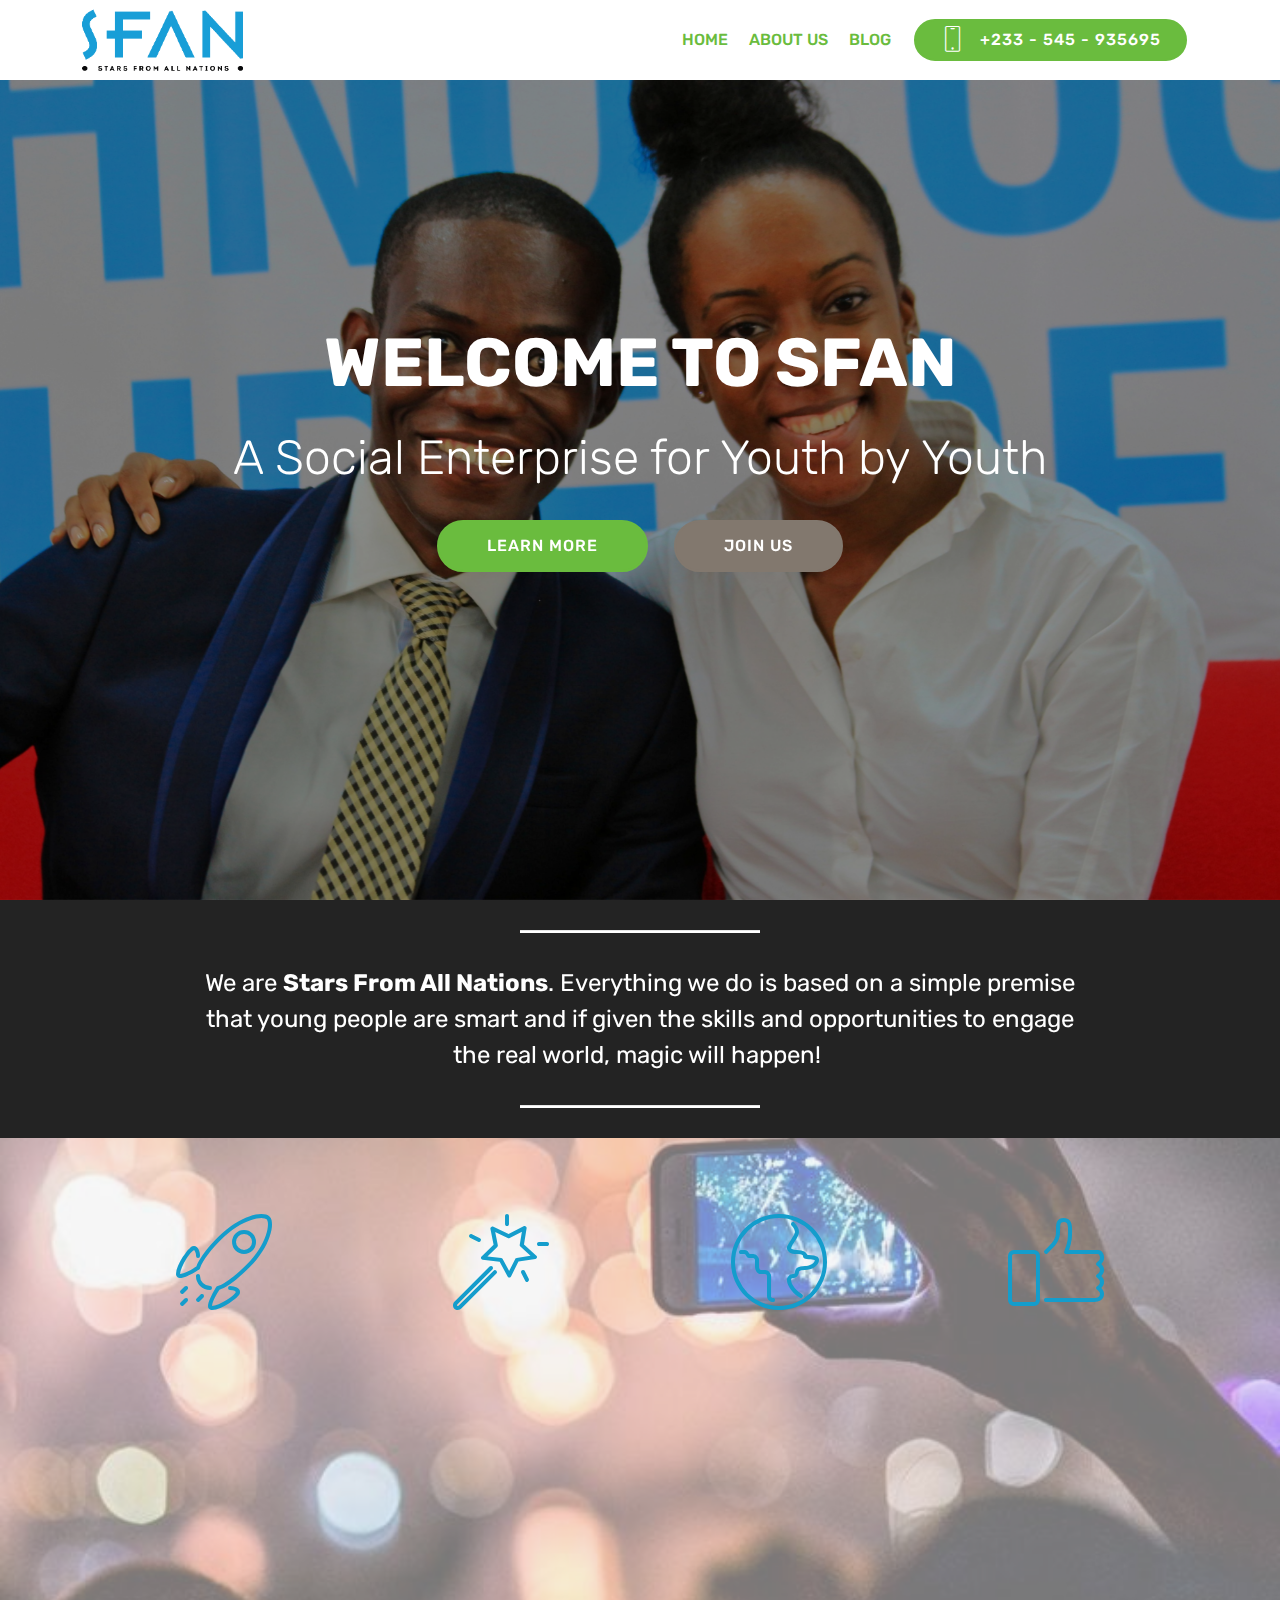
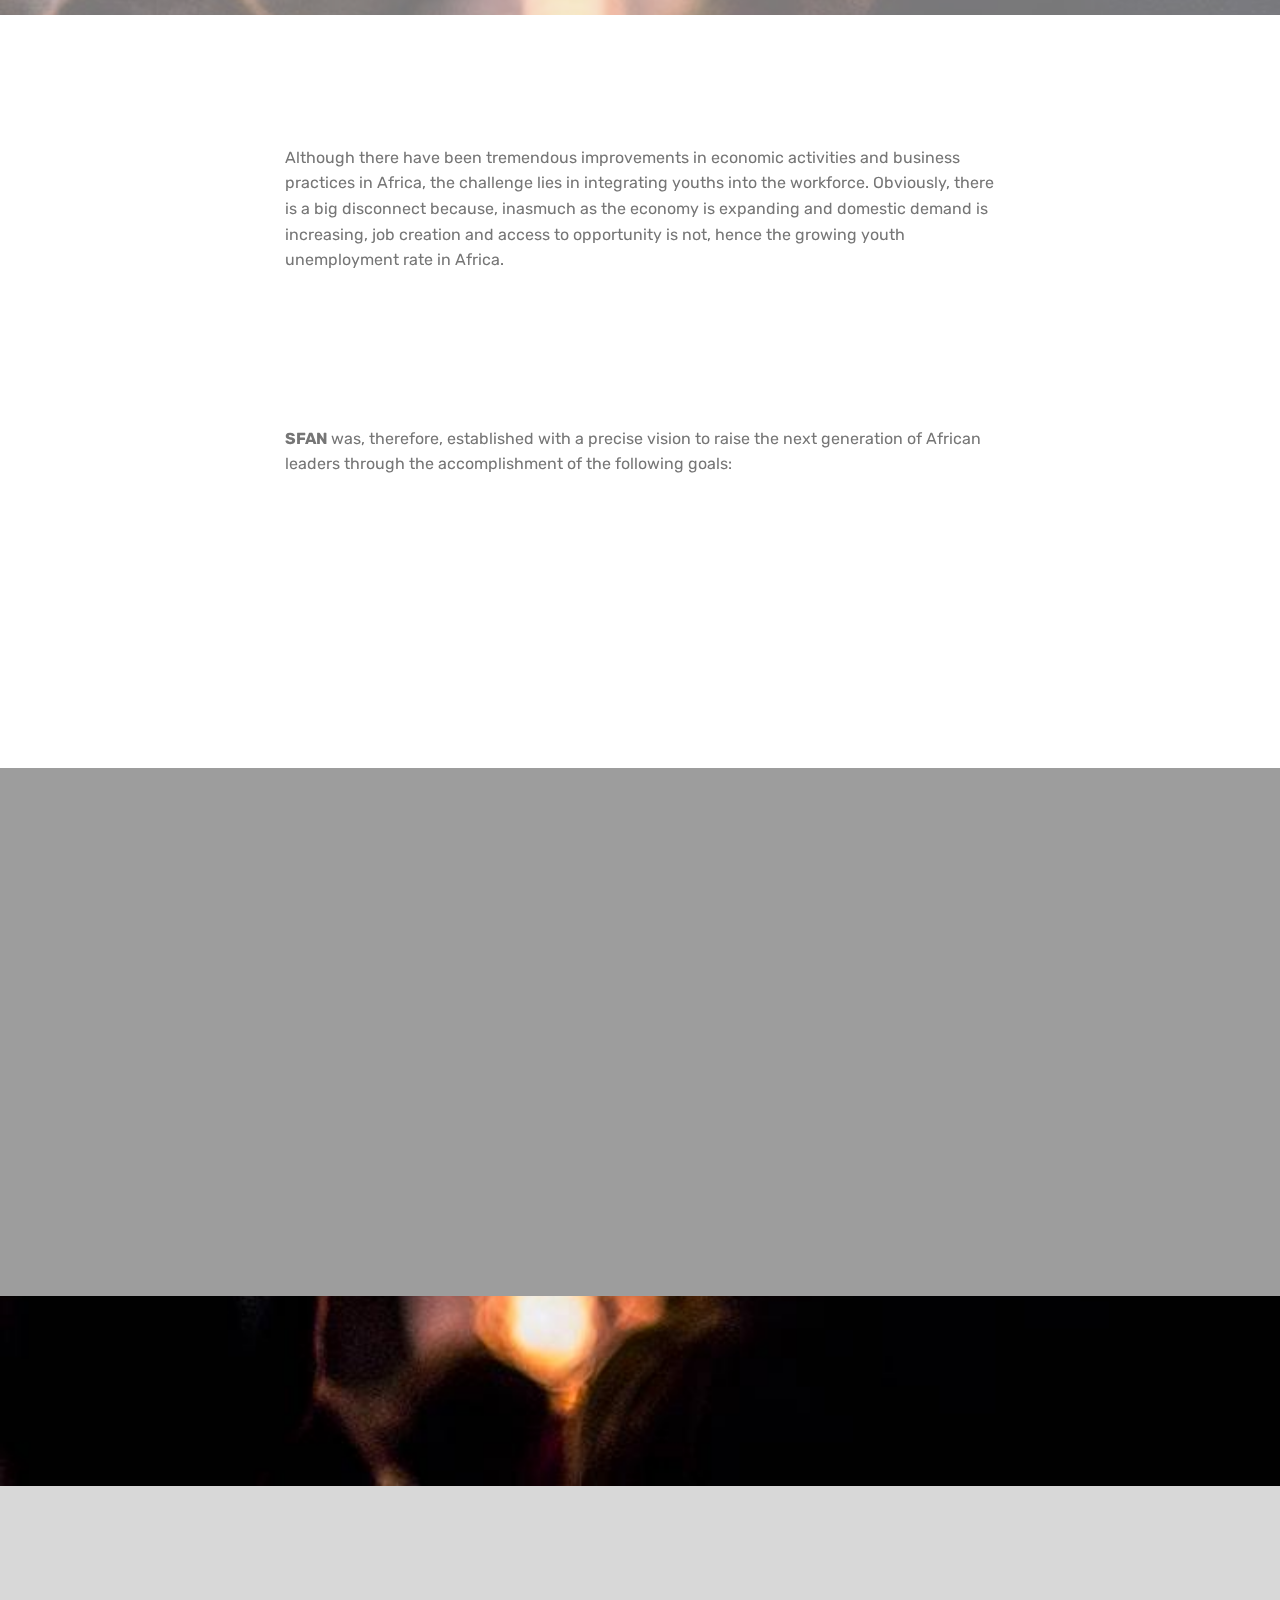
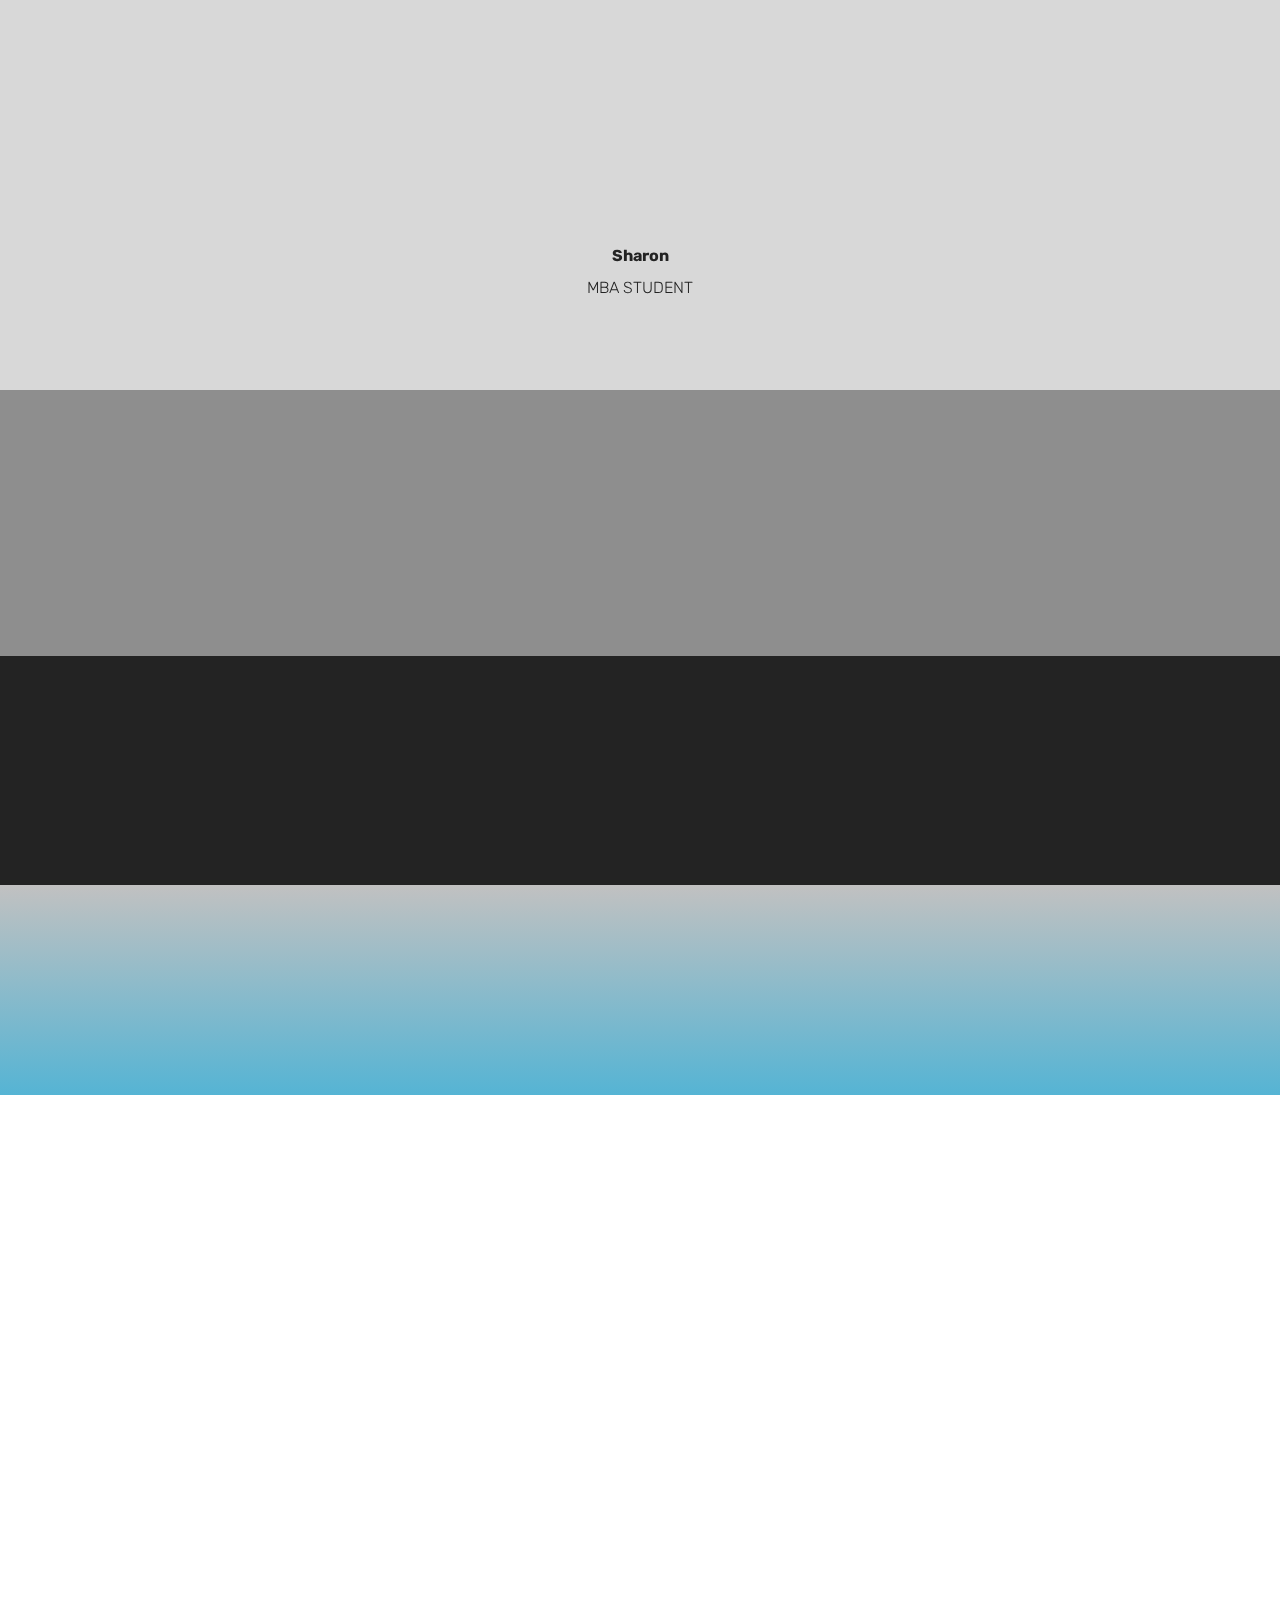
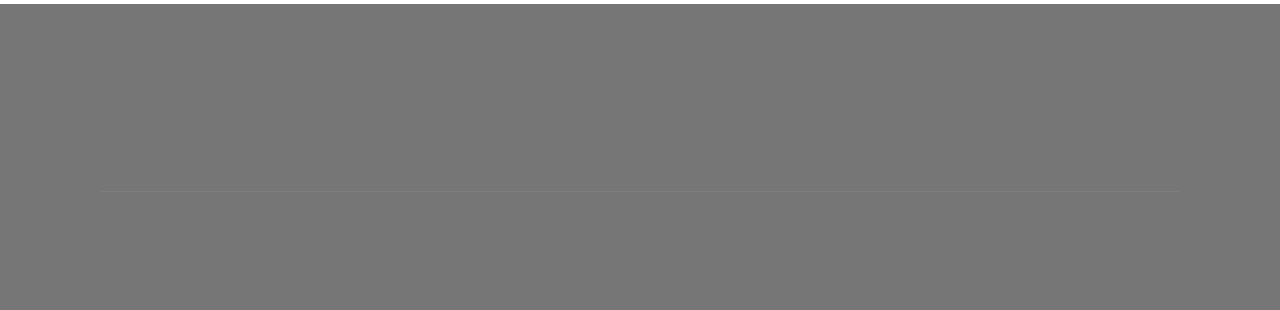
<file: index.html>
<!DOCTYPE html>
<html>
<head>
  <!-- Site made with Mobirise Website Builder v4.2.2, https://mobirise.com -->
  <meta charset="UTF-8">
  <meta http-equiv="X-UA-Compatible" content="IE=edge">
  <meta name="generator" content="Mobirise v4.2.2, mobirise.com">
  <meta name="viewport" content="width=device-width, initial-scale=1">
  <link rel="shortcut icon" href="assets/images/logo-242x94.png" type="image/x-icon">
  <meta name="description" content="Stars From All Nations (SFAN) is a high impact social enterprise that bridges the gap between education and work.">
  <title>sfanonline.org - bridging the gap between education and work.</title>
  <link rel="stylesheet" href="assets/web/assets/mobirise-icons/mobirise-icons.css">
  <link rel="stylesheet" href="assets/tether/tether.min.css">
  <link rel="stylesheet" href="assets/bootstrap/css/bootstrap.min.css">
  <link rel="stylesheet" href="assets/bootstrap/css/bootstrap-grid.min.css">
  <link rel="stylesheet" href="assets/bootstrap/css/bootstrap-reboot.min.css">
  <link rel="stylesheet" href="assets/animate.css/animate.min.css">
  <link rel="stylesheet" href="assets/socicon/css/styles.css">
  <link rel="stylesheet" href="assets/dropdown/css/style.css">
  <link rel="stylesheet" href="assets/theme/css/style.css">
  <link rel="stylesheet" href="assets/mobirise/css/mbr-additional.css" type="text/css">
  
  
  
</head>
<body>
<section class="menu cid-qtquMpYgoO" once="menu" id="menu1-g" data-rv-view="486">

    

    <nav class="navbar navbar-expand beta-menu navbar-dropdown align-items-center navbar-fixed-top navbar-toggleable-sm">
        <button class="navbar-toggler navbar-toggler-right" type="button" data-toggle="collapse" data-target="#navbarSupportedContent" aria-controls="navbarSupportedContent" aria-expanded="false" aria-label="Toggle navigation">
            <div class="hamburger">
                <span></span>
                <span></span>
                <span></span>
                <span></span>
            </div>
        </button>
        <div class="menu-logo">
            <div class="navbar-brand">
                <span class="navbar-logo">
                    <a href="index.html#header1-m">
                         <img src="assets/images/logo-242x94.png" alt="Mobirise" title="" media-simple="true" style="height: 4rem;">
                    </a>
                </span>
                
            </div>
        </div>
        <div class="collapse navbar-collapse" id="navbarSupportedContent">
            <ul class="navbar-nav nav-dropdown" data-app-modern-menu="true"><li class="nav-item">
                    <a class="nav-link link text-primary display-4" href="http://sfanonline.org">
                        
                        HOME</a>
                </li>
                <li class="nav-item">
                    <a class="nav-link link text-primary display-4" href="index.html#content10-p">
                        
                        ABOUT US</a>
                </li><li class="nav-item"><a class="nav-link link text-primary display-4" href="https://medium.com/@realsfan" target="_blank">
                        
                        BLOG<br></a></li></ul>
            <div class="navbar-buttons mbr-section-btn"><a class="btn btn-sm btn-primary display-4" href="#bottom"><span class="mbri-mobile mbr-iconfont mbr-iconfont-btn"></span>&nbsp;+233 - 545 - 935695</a></div>
        </div>
    </nav>
</section>

<section class="engine"><a href="https://mobirise.co/c">web maker</a></section><section class="header1 cid-qtyKb8kvlW mbr-fullscreen mbr-parallax-background" id="header1-m" data-rv-view="483">

    

    <div class="mbr-overlay" style="opacity: 0.4; background-color: rgb(0, 0, 0);">
    </div>

    <div class="container">
        <div class="row justify-content-md-center">
            <div class="mbr-white col-md-10">
                <h1 class="mbr-section-title align-center mbr-bold pb-3 mbr-fonts-style display-1">WELCOME TO SFAN</h1>
                <h3 class="mbr-section-subtitle align-center mbr-light pb-3 mbr-fonts-style display-2">A Social Enterprise for Youth by Youth</h3>
                
                <div class="mbr-section-btn align-center"><a class="btn btn-md btn-primary display-4" href="index.html#features1-q">
                        LEARN MORE</a> <a class="btn btn-md btn-info display-4" href="http://eepurl.com/cMFrVr" target="_blank">
                        JOIN US</a></div>
            </div>
        </div>
    </div>

</section>

<section class="mbr-section article content10 cid-qtyRnzUE0e" id="content10-p" data-rv-view="488">
    
     

    <div class="container">
        <div class="inner-container" style="width: 80%;">
            <hr class="line" style="width: 27%;">
            <div class="section-text align-center mbr-white mbr-fonts-style display-5">We are <strong>Stars From All Nations</strong>. Everything we do is based on a simple premise that young people are smart and if given the skills and opportunities to engage the real world, magic will happen!&nbsp;</div>
            <hr class="line" style="width: 27%;">
        </div>
    </div>
</section>

<section class="features1 cid-qtyScrJ2g5 mbr-parallax-background" id="features1-q" data-rv-view="490">
    
    

    <div class="mbr-overlay" style="opacity: 0.5; background-color: rgb(239, 239, 239);">
    </div>
    <div class="container">
        <div class="media-container-row">

            <div class="card p-3 col-12 col-md-6 col-lg-3">
                <div class="card-img pb-3">
                    <span class="mbr-iconfont mbri-rocket" media-simple="true"></span>
                </div>
                <div class="card-box">
                    <h4 class="card-title py-3 mbr-fonts-style display-5">
                        Training</h4>
                    <p class="mbr-text mbr-fonts-style display-7">
                        We help you make a smooth transition from education to work by equipping you with skills &amp; opportunities for work of the future.
                    </p>
                </div>
            </div>

            <div class="card p-3 col-12 col-md-6 col-lg-3">
                <div class="card-img pb-3">
                    <span class="mbr-iconfont mbri-magic-stick" media-simple="true"></span>
                </div>
                <div class="card-box">
                    <h4 class="card-title py-3 mbr-fonts-style display-5">
                        Support</h4>
                    <p class="mbr-text mbr-fonts-style display-7">
                        From mentorship to knowledge tools, we have everything you need to succeed in your entrepreneurial journey.
                    </p>
                </div>
            </div>

            <div class="card p-3 col-12 col-md-6 col-lg-3">
                <div class="card-img pb-3">
                    <span class="mbr-iconfont mbri-globe" media-simple="true"></span>
                </div>
                <div class="card-box">
                    <h4 class="card-title py-3 mbr-fonts-style display-5">
                        Community</h4>
                    <p class="mbr-text mbr-fonts-style display-7">
                        Whether you’re a student, job seeker, entrepreneur or someone in-between, we have a place for you in our community of Stars.
                    </p>
                </div>
            </div>

            <div class="card p-3 col-12 col-md-6 col-lg-3">
                <div class="card-img pb-3">
                    <span class="mbr-iconfont mbri-like" media-simple="true"></span>
                </div>
                <div class="card-box">
                    <h4 class="card-title py-3 mbr-fonts-style display-5">
                        Events</h4>
                    <p class="mbr-text mbr-fonts-style display-7">
                       SFAN events are perfect for making vital connections that move you forward. We're the city's finest event producer.</p>
                </div>
            </div>

        </div>

    </div>

</section>

<section class="mbr-section article content1 cid-qtyVOef7IE" id="content2-r" data-rv-view="493">

     

    <div class="container">
        <div class="media-container-row">
            <div class="mbr-text col-12 col-md-8 mbr-fonts-style display-7">
                <blockquote><strong>BRIDGING THE GAP BETWEEN EDUCATION AND WORK</strong></blockquote>
            </div>
        </div>
    </div>
</section>

<section class="mbr-section article content1 cid-qtyVYXhoTB" id="content1-s" data-rv-view="494">
    
     

    <div class="container">
        <div class="media-container-row">
            <div class="mbr-text col-12 col-md-8 mbr-fonts-style display-7">Although there have been tremendous improvements in economic activities and business practices in Africa, the challenge lies in integrating youths into the workforce. Obviously, there is a big disconnect because, inasmuch as the economy is expanding and domestic demand is increasing, job creation and access to opportunity is not, hence the growing youth unemployment rate in Africa.</div>
        </div>
    </div>
</section>

<section class="mbr-section article content1 cid-qtyZ6iWjIy" id="content1-t" data-rv-view="495">
    
     

    <div class="container">
        <div class="media-container-row">
            <div class="mbr-text col-12 col-md-8 mbr-fonts-style display-2"><p>Think big. Make Impact</p></div>
        </div>
    </div>
</section>

<section class="mbr-section article content1 cid-qtA3P77TxZ" id="content1-1a" data-rv-view="496">
    
     

    <div class="container">
        <div class="media-container-row">
            <div class="mbr-text col-12 col-md-8 mbr-fonts-style display-7"><strong>SFAN </strong>was, therefore, established with a precise vision to raise the next generation of African leaders through the accomplishment of the following goals:</div>
        </div>
    </div>
</section>

<section class="mbr-section article content11 cid-qtyZDE1guO" id="content11-u" data-rv-view="497">
     

    <div class="container">
        <div class="media-container-row">
            <div class="mbr-text counter-container col-12 col-md-8 mbr-fonts-style display-7">
                <ol>
                    <li><strong>CAREER TRANSITIONING - </strong>Help young people have a smooth transition from education to employment through mentorship, capacity development, and job/internship placement.</li><li><strong>ENTREPRENEURSHIP DEVELOPMENT -</strong> Offer opportunities for youths to turn their passion into a business by creating platforms for networking, incubation, and funding.&nbsp;</li><li><strong>COMMUNITY BUILDING - </strong>Build a community of change agents and doers.</li>
                </ol>
            </div>
        </div>
    </div>
</section>

<section class="header14 cid-qtz0OrKJ9a" id="header14-v" data-bg-video="https://www.youtube.com/watch?v=8wMsJ2iseAE" data-rv-view="498">

    

    <div class="mbr-overlay" style="opacity: 0.4; background-color: rgb(35, 35, 35);">
    </div>

    <div class="container">
        <div class="media-container-row">

            <div class="mbr-figure" style="width: 80%;">
                <img src="assets/images/o-africa-cell-phone-facebook-2000x1000.jpg" alt="Mobirise" title="" media-simple="true">
            </div>

            <div class="media-content">
                <h1 class="mbr-section-title pb-3 align-left mbr-white mbr-fonts-style display-1">
                    NEW PRODUCT</h1>
                <h3 class="mbr-section-subtitle align-left  mbr-light pb-3 mbr-white mbr-fonts-style display-2"><strong>
                    READYFORWORK
                </strong></h3>
                <div class="mbr-section-text  pb-3 ">
                    <p class="mbr-text align-left mbr-white mbr-fonts-style display-5">
                        By 2050, 400 million people will be searching for sustainable employment. It is estimated that 90% of all startups fail. Are you prepared? Do you have what it takes to be ahead of the competition?&nbsp;<a href="http://www.readyforwork.co" target="_blank"><em><strong>Find out</strong></em></a></p>
                </div>

                <div class="media-container-column" data-form-type="formoid">
                    <div data-form-alert="" hidden="">Thanks for subscribing!</div>
                    <form class="form-inline" action="https://mobirise.com/" method="post" data-form-title="Mobirise Form">
                        <input type="hidden" value="xb24ucbwDNdTDfpViid2nGAwUX/AxlyoCuvGRw6BEB9gn2C+zV7uXJGojrPOHnNBBlOe66hKNA+EmXG0lL5aZRr5q/6cJrpJtV+7wB950vJ3gmuBnaRpbi2v2Q17Sr2U" data-form-email="true">
                        <div class="form-group">
                            <input type="email" class="form-control input-sm input-inverse" name="email" required="" data-form-field="Email" placeholder="Email" id="email-header14-v">
                        </div>
                        <div class="buttons-wrap"><button href="" class="btn btn-primary display-4" type="submit" role="button">SUBSCRIBE</button></div>
                    </form>
                </div>
            </div>
        </div>
    </div>
</section>

<section class="carousel slide testimonials-slider cid-qtz93U7Oil mbr-parallax-background" id="testimonials-slider1-w" data-rv-view="502">
    
    

    <div class="mbr-overlay" style="opacity: 0.5; background-color: rgb(193, 193, 193);">
    </div>

    <div class="container text-center">
        <h2 class="pb-5 mbr-fonts-style display-2"><strong>
            TESTIMONIALS</strong></h2>

        <div class="carousel slide" data-ride="carousel" role="listbox">
            <div class="carousel-inner">
                
                
            <div class="carousel-item">
                    <div class="user col-md-8">
                        <div class="user_image">
                            <img src="assets/images/sharon-960x960.jpg" alt="" title="" media-simple="true">
                        </div>
                        <div class="user_text pb-3">
                            <p class="mbr-fonts-style display-7">
                                Thank you SFAN! Through SFAN, I have been able to secure an internship at GFA Consulting Ltd, which will later lead to my employment. What I love most; this company is my PERFECT fit! Aside matching the employer and I, SFAN helped me prepare for the interview as well by holding a mock interview with me and also motivating me with encouraging words to boost my confidence. I'm full of gratitude!
                            </p>
                        </div>
                        <div class="user_name mbr-bold pb-2 mbr-fonts-style display-7">
                            Sharon</div>
                        <div class="user_desk mbr-light mbr-fonts-style display-7">
                            MBA STUDENT</div>
                    </div>
                </div><div class="carousel-item">
                    <div class="user col-md-8">
                        <div class="user_image">
                            <img src="assets/images/paul-payne-300x300.jpg" alt="" title="" media-simple="true">
                        </div>
                        <div class="user_text pb-3">
                            <p class="mbr-fonts-style display-7">Great to see how far SFAN has come and how
our partnership has grown over the years.
<br>Looking forward to seeing how it further grows!</p>
                        </div>
                        <div class="user_name mbr-bold pb-2 mbr-fonts-style display-7">
                            Paul</div>
                        <div class="user_desk mbr-light mbr-fonts-style display-7">MANAGER</div>
                    </div>
                </div><div class="carousel-item">
                    <div class="user col-md-8">
                        <div class="user_image">
                            <img src="assets/images/passport-size-252x324.png" alt="" title="" media-simple="true">
                        </div>
                        <div class="user_text pb-3">
                            <p class="mbr-fonts-style display-7">
                                As a mentor thanks to my experience in digital content and social media management, I work with colleagues from across the globe -- some of which I am yet to see in real life. However, it is important not to disregard face to face meet-ups. SFAN offers that platform to come in contact with potential new recruits during seminars. Through SFAN events, I've been able to polish my mentorship skills as well as expand my pool of mentees and my network of fellow entrepreneurs.
                            </p>
                        </div>
                        <div class="user_name mbr-bold pb-2 mbr-fonts-style display-7">
                            Angela</div>
                        <div class="user_desk mbr-light mbr-fonts-style display-7">DIGITAL MARKETER</div>
                    </div>
                </div></div>

            <div class="carousel-controls">
                <a class="carousel-control-prev" role="button" data-slide="prev">
                  <span aria-hidden="true" class="mbri-arrow-prev mbr-iconfont"></span>
                  <span class="sr-only">Previous</span>
                </a>
                
                <a class="carousel-control-next" role="button" data-slide="next">
                  <span aria-hidden="true" class="mbri-arrow-next mbr-iconfont"></span>
                  <span class="sr-only">Next</span>
                </a>
            </div>
        </div>
    </div>
</section>

<section class="mbr-section content5 cid-qtzgtnNj6G mbr-parallax-background" id="content5-13" data-rv-view="512">

    

    <div class="mbr-overlay" style="opacity: 0.8; background-color: rgb(118, 118, 118);">
    </div>

    <div class="container">
        <div class="media-container-row">
            <div class="title col-12 col-md-8">
                <h2 class="align-center mbr-bold mbr-white pb-3 mbr-fonts-style display-2">
                    
                <div><br></div><div>THE ROBOTS ARE COMING</div></h2>
                <h3 class="mbr-section-subtitle align-center mbr-light mbr-white pb-3 mbr-fonts-style display-5">A Discussion of The Future of Work at The Quantum Leap Career Fair 2017.<strong> <a href="https://medium.com/@realsfan/the-robots-are-coming-388d4171015e" target="_blank">Learn more</a></strong></h3>
                
                
            </div>
        </div>
    </div>
</section>

<section class="cid-qtzaCWP9TW" id="social-buttons1-x" data-rv-view="515">
    
    

    

    <div class="container">
        <div class="media-container-row">
            <div class="col-md-8 align-center">
                <h2 class="pb-3 mbr-section-title mbr-fonts-style display-2"><font color="#ff3366"><strong>SHARE THIS PAGE!</strong></font></h2>
                <div>
                    <div class="mbr-social-likes" data-counters="false">
                        <span class="btn btn-social facebook mx-2" title="Share link on Facebook">
                            <i class="socicon socicon-facebook"></i>
                        </span>
                        <span class="btn btn-social twitter mx-2" title="Share link on Twitter">
                            <i class="socicon socicon-twitter"></i>
                        </span>
                        <span class="btn btn-social plusone mx-2" title="Share link on Google+">
                            <i class="socicon socicon-googleplus"></i>
                        </span>
                        
                        
                    </div>
                </div>
            </div>
        </div>
    </div>
</section>

<section class="cid-qtzbMR6nwc" id="social-buttons2-y" data-rv-view="518">

    

    

    <div class="container">
        <div class="media-container-row">
            <div class="col-md-8 align-center">
                <h2 class="pb-3 mbr-fonts-style display-2"><strong>NEWS/FOLLOW US!
                </strong></h2>
                <div class="social-list pl-0 mb-0">
                    <a href="https://twitter.com/mobirise" target="_blank">
                        <span class="px-2 socicon-twitter socicon mbr-iconfont mbr-iconfont-social" media-simple="true"></span>
                    </a>
                    <a href="https://www.facebook.com/pages/Mobirise/1616226671953247" target="_blank">
                        <span class="px-2 socicon-facebook socicon mbr-iconfont mbr-iconfont-social" media-simple="true"></span>
                    </a>
                    <a href="https://instagram.com/mobirise" target="_blank">
                        <span class="px-2 socicon-instagram socicon mbr-iconfont mbr-iconfont-social" media-simple="true"></span>
                    </a>
                    <a href="https://www.youtube.com/c/mobirise" target="_blank">
                        <span class="px-2 socicon-youtube socicon mbr-iconfont mbr-iconfont-social" media-simple="true"></span>
                    </a>
                    <a href="https://plus.google.com/u/0/+Mobirise" target="_blank">
                        <span class="px-2 socicon-googleplus socicon mbr-iconfont mbr-iconfont-social" media-simple="true"></span>
                    </a>
                    <a href="https://www.behance.net/Mobirise" target="_blank">
                        
                    </a>
                </div>
            </div>
        </div>
    </div>
</section>

<section class="clients cid-qtzcIiTVTT" id="clients-z" data-rv-view="521">
      

    
        <div class="container mb-5">
            <div class="media-container-row">
                <div class="col-12 align-center">
                    <h2 class="mbr-section-title pb-3 mbr-fonts-style display-2">
                        Our Partners</h2>
                    <h3 class="mbr-section-subtitle mbr-light mbr-fonts-style display-5">We work with companies who share our vision and desire to impact young people around Africa. Our partners form the bigger part of our work and we cherish them!</h3>
                </div>
            </div>
        </div>

    <div class="container">
        <div class="carousel slide" data-ride="carousel" role="listbox">
            <div class="carousel-inner" data-visible="5">
                
                
                
                
                
            <div class="carousel-item ">
                    <div class="media-container-row">
                        <div class="col-md-12">
                            <div class="wrap-img ">
                                <img src="assets/images/bc-logo-594x202.jpg" class="img-responsive clients-img" alt="" title="" media-simple="true">
                            </div>
                        </div>
                    </div>
                </div><div class="carousel-item ">
                    <div class="media-container-row">
                        <div class="col-md-12">
                            <div class="wrap-img ">
                                <img src="assets/images/logo-hub-accra-338x196.png" class="img-responsive clients-img" alt="" title="" media-simple="true">
                            </div>
                        </div>
                    </div>
                </div><div class="carousel-item ">
                    <div class="media-container-row">
                        <div class="col-md-12">
                            <div class="wrap-img ">
                                <img src="assets/images/ispace-logo-290x190.jpg" class="img-responsive clients-img" alt="" title="" media-simple="true">
                            </div>
                        </div>
                    </div>
                </div><div class="carousel-item ">
                    <div class="media-container-row">
                        <div class="col-md-12">
                            <div class="wrap-img ">
                                <img src="assets/images/sha-474x241.jpg" class="img-responsive clients-img" alt="" title="" media-simple="true">
                            </div>
                        </div>
                    </div>
                </div><div class="carousel-item ">
                    <div class="media-container-row">
                        <div class="col-md-12">
                            <div class="wrap-img ">
                                <img src="assets/images/new-yali-logo-406x103.png" class="img-responsive clients-img" alt="" title="" media-simple="true">
                            </div>
                        </div>
                    </div>
                </div></div>
            <div class="carousel-controls">
                <a data-app-prevent-settings="" class="carousel-control carousel-control-prev" role="button" data-slide="prev">
                    <span aria-hidden="true" class="mbri-left mbr-iconfont"></span>
                    <span class="sr-only">Previous</span>
                </a>
                <a data-app-prevent-settings="" class="carousel-control carousel-control-next" role="button" data-slide="next">
                    <span aria-hidden="true" class="mbri-right mbr-iconfont"></span>
                    <span class="sr-only">Next</span>
                </a>
            </div>
        </div>
    </div>
</section>

<section class="cid-qtquMsM3cg" id="footer1-f" data-rv-view="535">

    

    

    <div class="container">
        <div class="media-container-row content text-white">
            <div class="col-12 col-md-3">
                <div class="media-wrap">
                    <a href="https://sfanonline.org">
                        <img src="assets/images/sfan-chosen-color-1152x576.png" alt="Mobirise" title="" media-simple="true">
                    </a>
                </div>
            </div>
            <div class="col-12 col-md-3 mbr-fonts-style display-7">
                <h5 class="pb-3">
                    Address
                </h5>
                <p class="mbr-text">&nbsp;F 393/4, Otswe Street,<br>Accra, Ghana</p>
            </div>
            <div class="col-12 col-md-3 mbr-fonts-style display-7">
                <h5 class="pb-3">
                    Contacts
                </h5>
                <p class="mbr-text">
                    Email: info@sfanonline.org &nbsp; &nbsp; &nbsp; &nbsp; &nbsp; &nbsp; Phone: +233 (0) 545 9356 95&nbsp;<br></p>
            </div>
            <div class="col-12 col-md-3 mbr-fonts-style display-7">
                <h5 class="pb-3">
                    Links
                </h5>
                <p class="mbr-text">Employ't Contract Template:&nbsp;<br><a class="text-primary" href="https://drive.google.com/drive/folders/0B5PXwA_2bImRWXlKdmtBaDNYVkU?usp=sharing" target="_blank">Download for&nbsp;free</a>&nbsp;</p>
            </div>
        </div>
        <div class="footer-lower">
            <div class="media-container-row">
                <div class="col-sm-12">
                    <hr>
                </div>
            </div>
            <div class="media-container-row mbr-white">
                <div class="col-sm-6 copyright">
                    <p class="mbr-text mbr-fonts-style display-7">
                        © Copyright 2017 SFAN - All Rights Reserved
                    </p>
                </div>
                <div class="col-md-6">
                    <div class="social-list align-right">
                        <div class="soc-item">
                            <a href="https://twitter.com/realsfan" target="_blank">
                                <span class="mbr-iconfont mbr-iconfont-social socicon-twitter socicon" media-simple="true"></span>
                            </a>
                        </div>
                        <div class="soc-item">
                            <a href="https://www.facebook.com/realsfan" target="_blank">
                                <span class="mbr-iconfont mbr-iconfont-social socicon-facebook socicon" media-simple="true"></span>
                            </a>
                        </div>
                        <div class="soc-item">
                            <a href="https://www.youtube.com/channel/UC02WI558fd-4mmibPL8cpcg" target="_blank">
                                <span class="mbr-iconfont mbr-iconfont-social socicon-youtube socicon" media-simple="true"></span>
                            </a>
                        </div>
                        <div class="soc-item">
                            <a href="https://instagram.com/realsfan" target="_blank">
                                <span class="mbr-iconfont mbr-iconfont-social socicon-instagram socicon" media-simple="true"></span>
                            </a>
                        </div>
                        <div class="soc-item">
                            <a href="https://plus.google.com/+StarsFromAllNations" target="_blank">
                                <span class="mbr-iconfont mbr-iconfont-social socicon-googleplus socicon" media-simple="true"></span>
                            </a>
                        </div>
                        <div class="soc-item">
                            <a href="https://www.linkedin.com/company-beta/10585058/" target="_blank">
                                <span class="mbr-iconfont mbr-iconfont-social socicon-linkedin socicon" media-simple="true"></span>
                            </a>
                        </div>
                    </div>
                </div>
            </div>
        </div>
    </div>
</section>


  <script src="assets/web/assets/jquery/jquery.min.js"></script>
  <script src="assets/popper/popper.min.js"></script>
  <script src="assets/tether/tether.min.js"></script>
  <script src="assets/bootstrap/js/bootstrap.min.js"></script>
  <script src="assets/smooth-scroll/smooth-scroll.js"></script>
  <script src="assets/jarallax/jarallax.min.js"></script>
  <script src="assets/viewport-checker/jquery.viewportchecker.js"></script>
  <script src="assets/touch-swipe/jquery.touch-swipe.min.js"></script>
  <script src="assets/jquery-mb-ytplayer/jquery.mb.ytplayer.min.js"></script>
  <script src="assets/jquery-mb-vimeo_player/jquery.mb.vimeo_player.js"></script>
  <script src="assets/bootstrap-carousel-swipe/bootstrap-carousel-swipe.js"></script>
  <script src="assets/social-likes/social-likes.js"></script>
  <script src="assets/dropdown/js/script.min.js"></script>
  <script src="assets/theme/js/script.js"></script>
  <script src="assets/formoid/formoid.min.js"></script>
  
  
 <div id="scrollToTop" class="scrollToTop mbr-arrow-up"><a style="text-align: center;"><i class="mbri-down mbr-iconfont"></i></a></div>
    <input name="animation" type="hidden">
  </body>
</html>
</file>
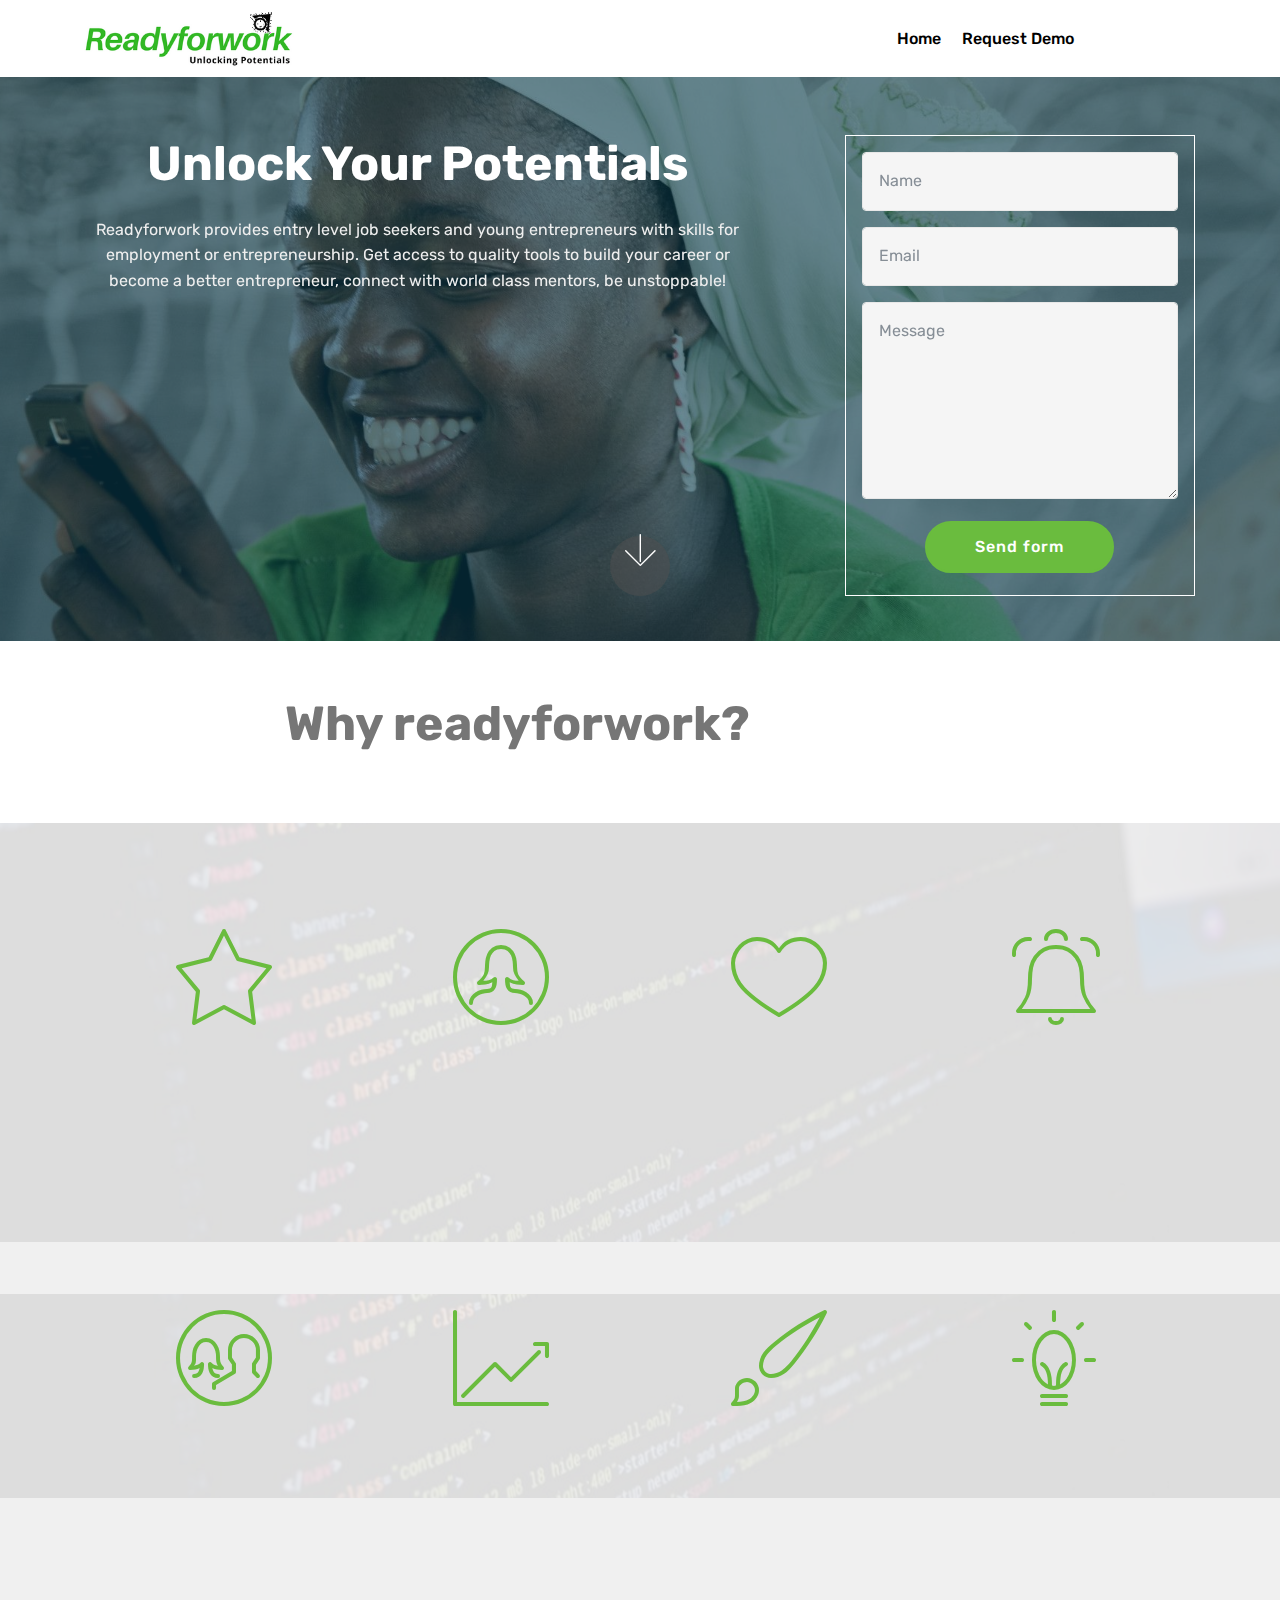
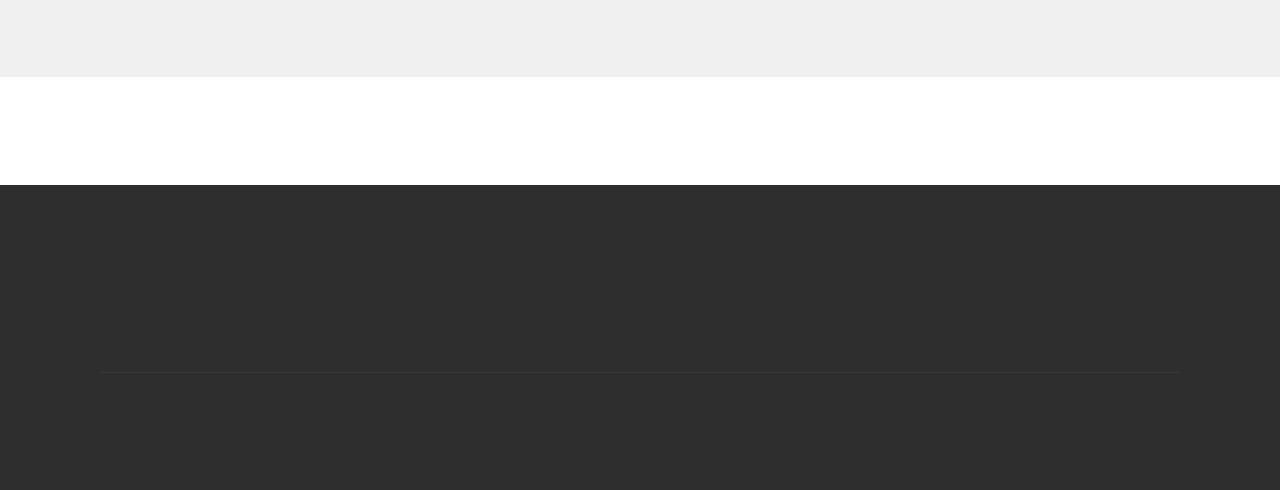
<file: page1.html>
<!DOCTYPE html>
<html>
<head>
  <!-- Site made with Mobirise Website Builder v4.2.2, https://mobirise.com -->
  <meta charset="UTF-8">
  <meta http-equiv="X-UA-Compatible" content="IE=edge">
  <meta name="generator" content="Mobirise v4.2.2, mobirise.com">
  <meta name="viewport" content="width=device-width, initial-scale=1">
  <link rel="shortcut icon" href="assets/images/logo-242x94.png" type="image/x-icon">
  <meta name="description" content="Readyforwork is a personalised elearning platform for job seekers and young entrepreneurs, and helps employers recruit the best candidates without hassle.">
  <title>Readyforwork - Unlock Your Entrepreneurial or Employability Potentials</title>
  <link rel="stylesheet" href="assets/web/assets/mobirise-icons/mobirise-icons.css">
  <link rel="stylesheet" href="assets/tether/tether.min.css">
  <link rel="stylesheet" href="assets/bootstrap/css/bootstrap.min.css">
  <link rel="stylesheet" href="assets/bootstrap/css/bootstrap-grid.min.css">
  <link rel="stylesheet" href="assets/bootstrap/css/bootstrap-reboot.min.css">
  <link rel="stylesheet" href="assets/dropdown/css/style.css">
  <link rel="stylesheet" href="assets/socicon/css/styles.css">
  <link rel="stylesheet" href="assets/animate.css/animate.min.css">
  <link rel="stylesheet" href="assets/theme/css/style.css">
  <link rel="stylesheet" href="assets/mobirise/css/mbr-additional.css" type="text/css">
  
  
  
</head>
<body>
<section class="menu cid-qtzZzeZoow" once="menu" id="menu2-18" data-rv-view="538">

    

    <nav class="navbar navbar-expand beta-menu navbar-dropdown align-items-center navbar-fixed-top navbar-toggleable-sm">
        <button class="navbar-toggler navbar-toggler-right" type="button" data-toggle="collapse" data-target="#navbarSupportedContent" aria-controls="navbarSupportedContent" aria-expanded="false" aria-label="Toggle navigation">
            <div class="hamburger">
                <span></span>
                <span></span>
                <span></span>
                <span></span>
            </div>
        </button>
        <div class="menu-logo">
            <div class="navbar-brand">
                <span class="navbar-logo">
                    <a href="https://readyforwork.co">
                        <img src="assets/images/oie-v99yds1xzllf-337x93.png" alt="Mobirise" title="" media-simple="true" style="height: 3.8rem;">
                    </a>
                </span>
                
            </div>
        </div>
        <div class="collapse navbar-collapse" id="navbarSupportedContent">
            <ul class="navbar-nav nav-dropdown nav-right" data-app-modern-menu="true"><li class="nav-item">
                    <a class="nav-link link text-black display-4" href="page1.html#header15-1e">
                        Home</a>
                </li>
                <li class="nav-item"><a class="nav-link link text-black display-4" href="page1.html#info1-1h">
                        Request Demo</a></li><li class="nav-item"><a class="nav-link link text-black display-4" href="page1.html#header15-1e">&nbsp;</a></li><li class="nav-item"><a class="nav-link link text-black display-4" href="https://web.facebook.com/readyforwork.co/" target="_blank"></a></li><li class="nav-item"><a class="nav-link link text-black display-4" href="https://mobirise.com">&nbsp;</a></li><li class="nav-item"><a class="nav-link link text-black display-4" href="https://mobirise.com">&nbsp;</a></li><li class="nav-item"><a class="nav-link link text-black display-4" href="https://mobirise.com"></a></li></ul>
            
        </div>
    </nav>
</section>

<section class="engine"><a href="https://mobirise.co/m">bootstrap table</a></section><section class="cid-qu6DyXXmFE mbr-parallax-background" id="header15-1e" data-rv-view="540">

    

    <div class="mbr-overlay" style="opacity: 0.6; background-color: rgb(7, 59, 76);"></div>

    <div class="container align-right">
<div class="row">
    <div class="mbr-white col-lg-8 col-md-7 content-container">
        <h1 class="mbr-section-title mbr-bold pb-3 mbr-fonts-style display-2">Unlock Your Potentials</h1>
        <p class="mbr-text pb-3 mbr-fonts-style display-7">
            Readyforwork provides entry level job seekers and young entrepreneurs with skills for employment or entrepreneurship. Get access to quality tools to build your career or become a better entrepreneur, connect with world class mentors, be unstoppable!</p>
    </div>
    <div class="col-lg-4 col-md-5">
    <div class="form-container">
        <div class="media-container-column" data-form-type="formoid">
            <div data-form-alert="" hidden="" class="align-center">Thanks for filling the form!</div>
            <form class="mbr-form" action="https://mobirise.com/" method="post" data-form-title="Mobirise Form"><input type="hidden" data-form-email="true" value="JybnA7aiNyb640P697Q8DPhCYYyvZ2kUIXq+Ya4MklTT3XcHmSquRt+8qh8yJSrlidzO6ihmOCZUZhqhJe9d6/Q9Z7d/H6l9Q7qRljXSwQOhmW3wML7gbs3jRMHGkCjM">
                <div data-for="name">
                    <div class="form-group">
                        <input type="text" class="form-control px-3" name="name" data-form-field="Name" placeholder="Name" required="" id="name-header15-1e">
                    </div>
                </div>
                <div data-for="email">
                    <div class="form-group">
                        <input type="email" class="form-control px-3" name="email" data-form-field="Email" placeholder="Email" required="" id="email-header15-1e">
                    </div>
                </div>
                
                <div class="form-group" data-for="message">
                    <textarea type="text" class="form-control px-3" name="message" rows="7" placeholder="Message" data-form-field="Message" id="message-header15-1e"></textarea>
                </div>
                <span class="input-group-btn"><button href="" type="submit" class="btn btn-form btn-primary display-4">Send form</button></span>
            </form>
        </div>
    </div>
    </div>
</div>
    </div>
    <div class="mbr-arrow hidden-sm-down" aria-hidden="true">
        <a href="#next">
            <i class="mbri-down mbr-iconfont"></i>
        </a>
    </div>
</section>

<section class="mbr-section article content1 cid-qu6GLcfC1N" id="content1-1g" data-rv-view="543">
    
     

    <div class="container">
        <div class="media-container-row">
            <div class="mbr-text col-12 col-md-8 mbr-fonts-style display-2"><strong>Why readyforwork?</strong></div>
        </div>
    </div>
</section>

<section class="features1 cid-qu6GndVw9F mbr-parallax-background" id="features1-1f" data-rv-view="544">
    
    

    <div class="mbr-overlay" style="opacity: 0.9; background-color: rgb(239, 239, 239);">
    </div>
    <div class="container">
        <div class="media-container-row">

            <div class="card p-3 col-12 col-md-6 col-lg-3">
                <div class="card-img pb-3">
                    <span class="mbr-iconfont mbri-star" style="color: rgb(106, 188, 62);" media-simple="true"></span>
                </div>
                <div class="card-box">
                    <h4 class="card-title py-3 mbr-fonts-style display-5">
                        Skills Assessment</h4>
                    <p class="mbr-text mbr-fonts-style display-7">
                        Test your employability or entrepreneurial skills. Start learning from your level with &nbsp;expert insight on what you really need.</p>
                </div>
            </div>

            <div class="card p-3 col-12 col-md-6 col-lg-3">
                <div class="card-img pb-3">
                    <span class="mbr-iconfont mbri-user2" style="color: rgb(106, 188, 62);" media-simple="true"></span>
                </div>
                <div class="card-box">
                    <h4 class="card-title py-3 mbr-fonts-style display-5">
                        Course Recommendations</h4>
                    <p class="mbr-text mbr-fonts-style display-7">
                        Get access to the best training materials on the web &nbsp;tailored to your need. The best education is personalized to suit your need and that's what we offer.</p>
                </div>
            </div>

            <div class="card p-3 col-12 col-md-6 col-lg-3">
                <div class="card-img pb-3">
                    <span class="mbr-iconfont mbri-hearth" style="color: rgb(106, 188, 62);" media-simple="true"></span>
                </div>
                <div class="card-box">
                    <h4 class="card-title py-3 mbr-fonts-style display-5">
                        Mentorship Connection</h4>
                    <p class="mbr-text mbr-fonts-style display-7">
                        Learn from subject matter experts who know from doing not these echo that everyone else is turning into.</p>
                </div>
            </div>

            <div class="card p-3 col-12 col-md-6 col-lg-3">
                <div class="card-img pb-3">
                    <span class="mbr-iconfont mbri-alert" style="color: rgb(106, 188, 62);" media-simple="true"></span>
                </div>
                <div class="card-box">
                    <h4 class="card-title py-3 mbr-fonts-style display-5">
                        Job Matching</h4>
                    <p class="mbr-text mbr-fonts-style display-7">
                       Findiing work that fits your qqualification is often difficult and takes time. Get notified when there's a new job or action on your application.</p>
                </div>
            </div>

        </div>

    </div>

</section>

<section class="features1 cid-qu6R4SXG4r mbr-parallax-background" id="features1-1m" data-rv-view="547">
    
    

    <div class="mbr-overlay" style="opacity: 0.9; background-color: rgb(239, 239, 239);">
    </div>
    <div class="container">
        <div class="media-container-row">

            <div class="card p-3 col-12 col-md-6 col-lg-3">
                <div class="card-img pb-3">
                    <span class="mbr-iconfont mbri-users" style="color: rgb(106, 188, 62);" media-simple="true"></span>
                </div>
                <div class="card-box">
                    <h4 class="card-title py-3 mbr-fonts-style display-5">
                        Community</h4>
                    <p class="mbr-text mbr-fonts-style display-7">Be a member of a unique tribe - join a community of other learner. Share, network, collaborate, and start meaningful conversations.</p>
                </div>
            </div>

            <div class="card p-3 col-12 col-md-6 col-lg-3">
                <div class="card-img pb-3">
                    <span class="mbr-iconfont mbri-growing-chart" style="color: rgb(106, 188, 62);" media-simple="true"></span>
                </div>
                <div class="card-box">
                    <h4 class="card-title py-3 mbr-fonts-style display-5">Track Your Progress</h4>
                    <p class="mbr-text mbr-fonts-style display-7">Track your improvement with simple real life cases. Education should be fun and funkie - improve yourslef while having fun,&nbsp;gone are the days of boredom.</p>
                </div>
            </div>

            <div class="card p-3 col-12 col-md-6 col-lg-3">
                <div class="card-img pb-3">
                    <span class="mbr-iconfont mbri-change-style" style="color: rgb(106, 188, 62);" media-simple="true"></span>
                </div>
                <div class="card-box">
                    <h4 class="card-title py-3 mbr-fonts-style display-5">Hire With Insight</h4>
                    <p class="mbr-text mbr-fonts-style display-7">
                        Finding skillful workers is tedious and time-consuming. Hire the best fits without going through the boring conventional recruitment process.
                    </p>
                </div>
            </div>

            <div class="card p-3 col-12 col-md-6 col-lg-3">
                <div class="card-img pb-3">
                    <span class="mbr-iconfont mbri-idea" style="color: rgb(106, 188, 62);" media-simple="true"></span>
                </div>
                <div class="card-box">
                    <h4 class="card-title py-3 mbr-fonts-style display-5">Insight</h4>
                    <p class="mbr-text mbr-fonts-style display-7"><strong>
                       Readyforwork</strong> gives you access to timeless data that can help you improve your workforce planning, HR practices, employee retention and so on.</p>
                </div>
            </div>

        </div>

    </div>

</section>

<section class="mbr-section info1 cid-qu6If42c4d" id="info1-1h" data-rv-view="550">

    

    
    <div class="container">
        <div class="row justify-content-center">
            <div class="media-container-column title col-12 col-lg-7 col-md-6">
                
                <h2 class="align-left mbr-bold mbr-fonts-style display-7"><span style="font-weight: normal;">For </span>partnership<span style="font-weight: normal;">, </span>sponsporhip<span style="font-weight: normal;"> or other details, please request a call back and we'd get in touch as soon as possible.</span></h2>
            </div>
            <div class="media-container-column col-12 col-lg-3 col-md-4">
                <div class="mbr-section-btn align-right py-4"><a class="btn btn-primary display-4" href="https://docs.google.com/forms/d/e/1FAIpQLSetUfgSDx9tWYU0_CZdNs5pz7_vmxB7p7R94haynmKGLJSVtQ/viewform?usp=send_form">Reuest a Call</a></div>
            </div>
        </div>
    </div>
</section>

<section class="cid-qu704SkCmL" id="footer1-1q" data-rv-view="553">

    

    

    <div class="container">
        <div class="media-container-row content text-white">
            <div class="col-12 col-md-3">
                <div class="media-wrap">
                    <a href="https://mobirise.com/">
                        <img src="assets/images/readyforwork-500x500.png" alt="Mobirise" title="" media-simple="true">
                    </a>
                </div>
            </div>
            <div class="col-12 col-md-3 mbr-fonts-style display-7">
                <h5 class="pb-3">
                    Address
                </h5>
                <p class="mbr-text">5 Dakar Avenue&nbsp;<br>Accra, Ghana</p>
            </div>
            <div class="col-12 col-md-3 mbr-fonts-style display-7">
                <h5 class="pb-3">
                    Contacts
                </h5>
                <p class="mbr-text">
                    Email: hello@readyforwork.co &nbsp; &nbsp; &nbsp; Phone: +233 (0) 545 93 5695&nbsp;<br></p>
            </div>
            <div class="col-12 col-md-3 mbr-fonts-style display-7">
                <h5 class="pb-3"></h5>
                <p class="mbr-text"></p>
            </div>
        </div>
        <div class="footer-lower">
            <div class="media-container-row">
                <div class="col-sm-12">
                    <hr>
                </div>
            </div>
            <div class="media-container-row mbr-white">
                <div class="col-sm-6 copyright">
                    <p class="mbr-text mbr-fonts-style display-7">
                        © Copyright 2017 Readyforwork - All Rights Reserved
                    </p>
                </div>
                <div class="col-md-6">
                    <div class="social-list align-right">
                        <div class="soc-item">
                            <a href="https://twitter.com/Myreadyforwork" target="_blank">
                                <span class="mbr-iconfont mbr-iconfont-social socicon-twitter socicon" media-simple="true"></span>
                            </a>
                        </div>
                        <div class="soc-item">
                            <a href="https://web.facebook.com/readyforwork.co/" target="_blank">
                                <span class="mbr-iconfont mbr-iconfont-social socicon-facebook socicon" media-simple="true"></span>
                            </a>
                        </div>
                        
                        
                        
                        
                    </div>
                </div>
            </div>
        </div>
    </div>
</section>


  <script src="assets/web/assets/jquery/jquery.min.js"></script>
  <script src="assets/popper/popper.min.js"></script>
  <script src="assets/tether/tether.min.js"></script>
  <script src="assets/bootstrap/js/bootstrap.min.js"></script>
  <script src="assets/smooth-scroll/smooth-scroll.js"></script>
  <script src="assets/dropdown/js/script.min.js"></script>
  <script src="assets/viewport-checker/jquery.viewportchecker.js"></script>
  <script src="assets/jarallax/jarallax.min.js"></script>
  <script src="assets/touch-swipe/jquery.touch-swipe.min.js"></script>
  <script src="assets/theme/js/script.js"></script>
  <script src="assets/formoid/formoid.min.js"></script>
  
  
 <div id="scrollToTop" class="scrollToTop mbr-arrow-up"><a style="text-align: center;"><i class="mbri-down mbr-iconfont"></i></a></div>
    <input name="animation" type="hidden">
  </body>
</html>
</file>
<file: assets/web/assets/mobirise-icons/mobirise-icons.css>
@font-face {
  font-family: 'MobiriseIcons';
  src:  url('mobirise-icons.eot?spat4u');
  src:  url('mobirise-icons.eot?spat4u#iefix') format('embedded-opentype'),
    url('mobirise-icons.ttf?spat4u') format('truetype'),
    url('mobirise-icons.woff?spat4u') format('woff'),
    url('mobirise-icons.svg?spat4u#MobiriseIcons') format('svg');
  font-weight: normal;
  font-style: normal;
}

[class^="mbri-"], [class*=" mbri-"] {
  /* use !important to prevent issues with browser extensions that change fonts */
  font-family: MobiriseIcons !important;
  speak: none;
  font-style: normal;
  font-weight: normal;
  font-variant: normal;
  text-transform: none;
  line-height: 1;

  /* Better Font Rendering =========== */
  -webkit-font-smoothing: antialiased;
  -moz-osx-font-smoothing: grayscale;
}

.mbri-add-submenu:before {
  content: "\e900";
}
.mbri-alert:before {
  content: "\e901";
}
.mbri-align-center:before {
  content: "\e902";
}
.mbri-align-justify:before {
  content: "\e903";
}
.mbri-align-left:before {
  content: "\e904";
}
.mbri-align-right:before {
  content: "\e905";
}
.mbri-android:before {
  content: "\e906";
}
.mbri-apple:before {
  content: "\e907";
}
.mbri-arrow-down:before {
  content: "\e908";
}
.mbri-arrow-next:before {
  content: "\e909";
}
.mbri-arrow-prev:before {
  content: "\e90a";
}
.mbri-arrow-up:before {
  content: "\e90b";
}
.mbri-bold:before {
  content: "\e90c";
}
.mbri-bookmark:before {
  content: "\e90d";
}
.mbri-bootstrap:before {
  content: "\e90e";
}
.mbri-briefcase:before {
  content: "\e90f";
}
.mbri-browse:before {
  content: "\e910";
}
.mbri-bulleted-list:before {
  content: "\e911";
}
.mbri-calendar:before {
  content: "\e912";
}
.mbri-camera:before {
  content: "\e913";
}
.mbri-cart-add:before {
  content: "\e914";
}
.mbri-cart-full:before {
  content: "\e915";
}
.mbri-cash:before {
  content: "\e916";
}
.mbri-change-style:before {
  content: "\e917";
}
.mbri-chat:before {
  content: "\e918";
}
.mbri-clock:before {
  content: "\e919";
}
.mbri-close:before {
  content: "\e91a";
}
.mbri-cloud:before {
  content: "\e91b";
}
.mbri-code:before {
  content: "\e91c";
}
.mbri-contact-form:before {
  content: "\e91d";
}
.mbri-credit-card:before {
  content: "\e91e";
}
.mbri-cursor-click:before {
  content: "\e91f";
}
.mbri-cust-feedback:before {
  content: "\e920";
}
.mbri-database:before {
  content: "\e921";
}
.mbri-delivery:before {
  content: "\e922";
}
.mbri-desktop:before {
  content: "\e923";
}
.mbri-devices:before {
  content: "\e924";
}
.mbri-down:before {
  content: "\e925";
}
.mbri-download:before {
  content: "\e989";
}
.mbri-drag-n-drop:before {
  content: "\e927";
}
.mbri-drag-n-drop2:before {
  content: "\e928";
}
.mbri-edit:before {
  content: "\e929";
}
.mbri-edit2:before {
  content: "\e92a";
}
.mbri-error:before {
  content: "\e92b";
}
.mbri-extension:before {
  content: "\e92c";
}
.mbri-features:before {
  content: "\e92d";
}
.mbri-file:before {
  content: "\e92e";
}
.mbri-flag:before {
  content: "\e92f";
}
.mbri-folder:before {
  content: "\e930";
}
.mbri-gift:before {
  content: "\e931";
}
.mbri-github:before {
  content: "\e932";
}
.mbri-globe:before {
  content: "\e933";
}
.mbri-globe-2:before {
  content: "\e934";
}
.mbri-growing-chart:before {
  content: "\e935";
}
.mbri-hearth:before {
  content: "\e936";
}
.mbri-help:before {
  content: "\e937";
}
.mbri-home:before {
  content: "\e938";
}
.mbri-hot-cup:before {
  content: "\e939";
}
.mbri-idea:before {
  content: "\e93a";
}
.mbri-image-gallery:before {
  content: "\e93b";
}
.mbri-image-slider:before {
  content: "\e93c";
}
.mbri-info:before {
  content: "\e93d";
}
.mbri-italic:before {
  content: "\e93e";
}
.mbri-key:before {
  content: "\e93f";
}
.mbri-laptop:before {
  content: "\e940";
}
.mbri-layers:before {
  content: "\e941";
}
.mbri-left-right:before {
  content: "\e942";
}
.mbri-left:before {
  content: "\e943";
}
.mbri-letter:before {
  content: "\e944";
}
.mbri-like:before {
  content: "\e945";
}
.mbri-link:before {
  content: "\e946";
}
.mbri-lock:before {
  content: "\e947";
}
.mbri-login:before {
  content: "\e948";
}
.mbri-logout:before {
  content: "\e949";
}
.mbri-magic-stick:before {
  content: "\e94a";
}
.mbri-map-pin:before {
  content: "\e94b";
}
.mbri-menu:before {
  content: "\e94c";
}
.mbri-mobile:before {
  content: "\e94d";
}
.mbri-mobile2:before {
  content: "\e94e";
}
.mbri-mobirise:before {
  content: "\e94f";
}
.mbri-more-horizontal:before {
  content: "\e950";
}
.mbri-more-vertical:before {
  content: "\e951";
}
.mbri-music:before {
  content: "\e952";
}
.mbri-new-file:before {
  content: "\e953";
}
.mbri-numbered-list:before {
  content: "\e954";
}
.mbri-opened-folder:before {
  content: "\e955";
}
.mbri-pages:before {
  content: "\e956";
}
.mbri-paper-plane:before {
  content: "\e957";
}
.mbri-paperclip:before {
  content: "\e958";
}
.mbri-photo:before {
  content: "\e959";
}
.mbri-photos:before {
  content: "\e95a";
}
.mbri-pin:before {
  content: "\e95b";
}
.mbri-play:before {
  content: "\e95c";
}
.mbri-plus:before {
  content: "\e95d";
}
.mbri-preview:before {
  content: "\e95e";
}
.mbri-print:before {
  content: "\e95f";
}
.mbri-protect:before {
  content: "\e960";
}
.mbri-question:before {
  content: "\e961";
}
.mbri-quote-left:before {
  content: "\e962";
}
.mbri-quote-right:before {
  content: "\e963";
}
.mbri-refresh:before {
  content: "\e964";
}
.mbri-responsive:before {
  content: "\e965";
}
.mbri-right:before {
  content: "\e966";
}
.mbri-rocket:before {
  content: "\e967";
}
.mbri-sad-face:before {
  content: "\e968";
}
.mbri-sale:before {
  content: "\e969";
}
.mbri-save:before {
  content: "\e96a";
}
.mbri-search:before {
  content: "\e96b";
}
.mbri-setting:before {
  content: "\e96c";
}
.mbri-setting2:before {
  content: "\e96d";
}
.mbri-setting3:before {
  content: "\e96e";
}
.mbri-share:before {
  content: "\e96f";
}
.mbri-shopping-bag:before {
  content: "\e970";
}
.mbri-shopping-basket:before {
  content: "\e971";
}
.mbri-shopping-cart:before {
  content: "\e972";
}
.mbri-sites:before {
  content: "\e973";
}
.mbri-smile-face:before {
  content: "\e974";
}
.mbri-speed:before {
  content: "\e975";
}
.mbri-star:before {
  content: "\e976";
}
.mbri-success:before {
  content: "\e977";
}
.mbri-sun:before {
  content: "\e978";
}
.mbri-sun2:before {
  content: "\e979";
}
.mbri-tablet:before {
  content: "\e97a";
}
.mbri-tablet-vertical:before {
  content: "\e97b";
}
.mbri-target:before {
  content: "\e97c";
}
.mbri-timer:before {
  content: "\e97d";
}
.mbri-to-ftp:before {
  content: "\e97e";
}
.mbri-to-local-drive:before {
  content: "\e97f";
}
.mbri-touch-swipe:before {
  content: "\e980";
}
.mbri-touch:before {
  content: "\e981";
}
.mbri-trash:before {
  content: "\e982";
}
.mbri-underline:before {
  content: "\e983";
}
.mbri-unlink:before {
  content: "\e984";
}
.mbri-unlock:before {
  content: "\e985";
}
.mbri-up-down:before {
  content: "\e986";
}
.mbri-up:before {
  content: "\e987";
}
.mbri-update:before {
  content: "\e988";
}
.mbri-upload:before {
 content: "\e926"; 
}
.mbri-user:before {
  content: "\e98a";
}
.mbri-user2:before {
  content: "\e98b";
}
.mbri-users:before {
  content: "\e98c";
}
.mbri-video:before {
  content: "\e98d";
}
.mbri-video-play:before {
  content: "\e98e";
}
.mbri-watch:before {
  content: "\e98f";
}
.mbri-website-theme:before {
  content: "\e990";
}
.mbri-wifi:before {
  content: "\e991";
}
.mbri-windows:before {
  content: "\e992";
}
.mbri-zoom-out:before {
  content: "\e993";
}
.mbri-redo:before {
  content: "\e994";
}
.mbri-undo:before {
  content: "\e995";
}
</file>
<file: assets/socicon/css/styles.css>
@charset "UTF-8";

@font-face {
  font-family: "socicon";
  src:url("../fonts/socicon.eot");
  src:url("../fonts/socicon.eot?#iefix") format("embedded-opentype"),
    url("../fonts/socicon.woff") format("woff"),
    url("../fonts/socicon.ttf") format("truetype"),
    url("../fonts/socicon.svg#socicon") format("svg");
  font-weight: normal;
  font-style: normal;

}

[data-icon]:before {
  font-family: "socicon" !important;
  content: attr(data-icon);
  font-style: normal !important;
  font-weight: normal !important;
  font-variant: normal !important;
  text-transform: none !important;
  speak: none;
  line-height: 1;
  -webkit-font-smoothing: antialiased;
  -moz-osx-font-smoothing: grayscale;
}

[class^="socicon-"]:before,
[class*=" socicon-"]:before {
  font-family: "socicon" !important;
  font-style: normal !important;
  font-weight: normal !important;
  font-variant: normal !important;
  text-transform: none !important;
  speak: none;
  line-height: 1;
  -webkit-font-smoothing: antialiased;
  -moz-osx-font-smoothing: grayscale;
}

.socicon-modelmayhem:before {
  content: "\e000";
}
.socicon-mixcloud:before {
  content: "\e001";
}
.socicon-drupal:before {
  content: "\e002";
}
.socicon-swarm:before {
  content: "\e003";
}
.socicon-istock:before {
  content: "\e004";
}
.socicon-yammer:before {
  content: "\e005";
}
.socicon-ello:before {
  content: "\e006";
}
.socicon-stackoverflow:before {
  content: "\e007";
}
.socicon-persona:before {
  content: "\e008";
}
.socicon-triplej:before {
  content: "\e009";
}
.socicon-houzz:before {
  content: "\e00a";
}
.socicon-rss:before {
  content: "\e00b";
}
.socicon-paypal:before {
  content: "\e00c";
}
.socicon-odnoklassniki:before {
  content: "\e00d";
}
.socicon-airbnb:before {
  content: "\e00e";
}
.socicon-periscope:before {
  content: "\e00f";
}
.socicon-outlook:before {
  content: "\e010";
}
.socicon-coderwall:before {
  content: "\e011";
}
.socicon-tripadvisor:before {
  content: "\e012";
}
.socicon-appnet:before {
  content: "\e013";
}
.socicon-goodreads:before {
  content: "\e014";
}
.socicon-tripit:before {
  content: "\e015";
}
.socicon-lanyrd:before {
  content: "\e016";
}
.socicon-slideshare:before {
  content: "\e017";
}
.socicon-buffer:before {
  content: "\e018";
}
.socicon-disqus:before {
  content: "\e019";
}
.socicon-vkontakte:before {
  content: "\e01a";
}
.socicon-whatsapp:before {
  content: "\e01b";
}
.socicon-patreon:before {
  content: "\e01c";
}
.socicon-storehouse:before {
  content: "\e01d";
}
.socicon-pocket:before {
  content: "\e01e";
}
.socicon-mail:before {
  content: "\e01f";
}
.socicon-blogger:before {
  content: "\e020";
}
.socicon-technorati:before {
  content: "\e021";
}
.socicon-reddit:before {
  content: "\e022";
}
.socicon-dribbble:before {
  content: "\e023";
}
.socicon-stumbleupon:before {
  content: "\e024";
}
.socicon-digg:before {
  content: "\e025";
}
.socicon-envato:before {
  content: "\e026";
}
.socicon-behance:before {
  content: "\e027";
}
.socicon-delicious:before {
  content: "\e028";
}
.socicon-deviantart:before {
  content: "\e029";
}
.socicon-forrst:before {
  content: "\e02a";
}
.socicon-play:before {
  content: "\e02b";
}
.socicon-zerply:before {
  content: "\e02c";
}
.socicon-wikipedia:before {
  content: "\e02d";
}
.socicon-apple:before {
  content: "\e02e";
}
.socicon-flattr:before {
  content: "\e02f";
}
.socicon-github:before {
  content: "\e030";
}
.socicon-renren:before {
  content: "\e031";
}
.socicon-friendfeed:before {
  content: "\e032";
}
.socicon-newsvine:before {
  content: "\e033";
}
.socicon-identica:before {
  content: "\e034";
}
.socicon-bebo:before {
  content: "\e035";
}
.socicon-zynga:before {
  content: "\e036";
}
.socicon-steam:before {
  content: "\e037";
}
.socicon-xbox:before {
  content: "\e038";
}
.socicon-windows:before {
  content: "\e039";
}
.socicon-qq:before {
  content: "\e03a";
}
.socicon-douban:before {
  content: "\e03b";
}
.socicon-meetup:before {
  content: "\e03c";
}
.socicon-playstation:before {
  content: "\e03d";
}
.socicon-android:before {
  content: "\e03e";
}
.socicon-snapchat:before {
  content: "\e03f";
}
.socicon-twitter:before {
  content: "\e040";
}
.socicon-facebook:before {
  content: "\e041";
}
.socicon-googleplus:before {
  content: "\e042";
}
.socicon-pinterest:before {
  content: "\e043";
}
.socicon-foursquare:before {
  content: "\e044";
}
.socicon-yahoo:before {
  content: "\e045";
}
.socicon-skype:before {
  content: "\e046";
}
.socicon-yelp:before {
  content: "\e047";
}
.socicon-feedburner:before {
  content: "\e048";
}
.socicon-linkedin:before {
  content: "\e049";
}
.socicon-viadeo:before {
  content: "\e04a";
}
.socicon-xing:before {
  content: "\e04b";
}
.socicon-myspace:before {
  content: "\e04c";
}
.socicon-soundcloud:before {
  content: "\e04d";
}
.socicon-spotify:before {
  content: "\e04e";
}
.socicon-grooveshark:before {
  content: "\e04f";
}
.socicon-lastfm:before {
  content: "\e050";
}
.socicon-youtube:before {
  content: "\e051";
}
.socicon-vimeo:before {
  content: "\e052";
}
.socicon-dailymotion:before {
  content: "\e053";
}
.socicon-vine:before {
  content: "\e054";
}
.socicon-flickr:before {
  content: "\e055";
}
.socicon-500px:before {
  content: "\e056";
}
.socicon-wordpress:before {
  content: "\e058";
}
.socicon-tumblr:before {
  content: "\e059";
}
.socicon-twitch:before {
  content: "\e05a";
}
.socicon-8tracks:before {
  content: "\e05b";
}
.socicon-amazon:before {
  content: "\e05c";
}
.socicon-icq:before {
  content: "\e05d";
}
.socicon-smugmug:before {
  content: "\e05e";
}
.socicon-ravelry:before {
  content: "\e05f";
}
.socicon-weibo:before {
  content: "\e060";
}
.socicon-baidu:before {
  content: "\e061";
}
.socicon-angellist:before {
  content: "\e062";
}
.socicon-ebay:before {
  content: "\e063";
}
.socicon-imdb:before {
  content: "\e064";
}
.socicon-stayfriends:before {
  content: "\e065";
}
.socicon-residentadvisor:before {
  content: "\e066";
}
.socicon-google:before {
  content: "\e067";
}
.socicon-yandex:before {
  content: "\e068";
}
.socicon-sharethis:before {
  content: "\e069";
}
.socicon-bandcamp:before {
  content: "\e06a";
}
.socicon-itunes:before {
  content: "\e06b";
}
.socicon-deezer:before {
  content: "\e06c";
}
.socicon-telegram:before {
  content: "\e06e";
}
.socicon-openid:before {
  content: "\e06f";
}
.socicon-amplement:before {
  content: "\e070";
}
.socicon-viber:before {
  content: "\e071";
}
.socicon-zomato:before {
  content: "\e072";
}
.socicon-draugiem:before {
  content: "\e074";
}
.socicon-endomodo:before {
  content: "\e075";
}
.socicon-filmweb:before {
  content: "\e076";
}
.socicon-stackexchange:before {
  content: "\e077";
}
.socicon-wykop:before {
  content: "\e078";
}
.socicon-teamspeak:before {
  content: "\e079";
}
.socicon-teamviewer:before {
  content: "\e07a";
}
.socicon-ventrilo:before {
  content: "\e07b";
}
.socicon-younow:before {
  content: "\e07c";
}
.socicon-raidcall:before {
  content: "\e07d";
}
.socicon-mumble:before {
  content: "\e07e";
}
.socicon-medium:before {
  content: "\e06d";
}
.socicon-bebee:before {
  content: "\e07f";
}
.socicon-hitbox:before {
  content: "\e080";
}
.socicon-reverbnation:before {
  content: "\e081";
}
.socicon-formulr:before {
  content: "\e082";
}
.socicon-instagram:before {
  content: "\e057";
}
.socicon-battlenet:before {
  content: "\e083";
}
.socicon-chrome:before {
  content: "\e084";
}
.socicon-discord:before {
  content: "\e086";
}
.socicon-issuu:before {
  content: "\e087";
}
.socicon-macos:before {
  content: "\e088";
}
.socicon-firefox:before {
  content: "\e089";
}
.socicon-opera:before {
  content: "\e08d";
}
.socicon-keybase:before {
  content: "\e090";
}
.socicon-alliance:before {
  content: "\e091";
}
.socicon-livejournal:before {
  content: "\e092";
}
.socicon-googlephotos:before {
  content: "\e093";
}
.socicon-horde:before {
  content: "\e094";
}
.socicon-etsy:before {
  content: "\e095";
}
.socicon-zapier:before {
  content: "\e096";
}
.socicon-google-scholar:before {
  content: "\e097";
}
.socicon-researchgate:before {
  content: "\e098";
}
.socicon-wechat:before {
  content: "\e099";
}
.socicon-strava:before {
  content: "\e09a";
}
.socicon-line:before {
  content: "\e09b";
}
.socicon-lyft:before {
  content: "\e09c";
}
.socicon-uber:before {
  content: "\e09d";
}
.socicon-songkick:before {
  content: "\e09e";
}
.socicon-viewbug:before {
  content: "\e09f";
}
.socicon-googlegroups:before {
  content: "\e0a0";
}
.socicon-quora:before {
  content: "\e073";
}
.socicon-diablo:before {
  content: "\e085";
}
.socicon-blizzard:before {
  content: "\e0a1";
}
.socicon-hearthstone:before {
  content: "\e08b";
}
.socicon-heroes:before {
  content: "\e08a";
}
.socicon-overwatch:before {
  content: "\e08c";
}
.socicon-warcraft:before {
  content: "\e08e";
}
.socicon-starcraft:before {
  content: "\e08f";
}
.socicon-beam:before {
  content: "\e0a2";
}
.socicon-curse:before {
  content: "\e0a3";
}
.socicon-player:before {
  content: "\e0a4";
}
.socicon-streamjar:before {
  content: "\e0a5";
}
.socicon-nintendo:before {
  content: "\e0a6";
}
.socicon-hellocoton:before {
  content: "\e0a7";
}
</file>
<file: assets/dropdown/css/style.css>
.navbar-dropdown {
  left: 0;
  padding: 0;
  position: absolute;
  right: 0;
  top: 0;
  transition: all 0.45s ease;
  z-index: 1030;
  background: #282828; }
  .navbar-dropdown .navbar-logo {
    margin-right: 0.8rem;
    transition: margin 0.3s ease-in-out;
    vertical-align: middle; }
    .navbar-dropdown .navbar-logo img {
      height: 3.125rem;
      transition: all 0.3s ease-in-out; }
    .navbar-dropdown .navbar-logo.mbr-iconfont {
      font-size: 3.125rem;
      line-height: 3.125rem; }
  .navbar-dropdown .navbar-caption {
    font-weight: 700;
    white-space: normal;
    vertical-align: -4px;
    line-height: 3.125rem !important; }
    .navbar-dropdown .navbar-caption, .navbar-dropdown .navbar-caption:hover {
      color: inherit;
      text-decoration: none; }
  .navbar-dropdown .mbr-iconfont + .navbar-caption {
    vertical-align: -1px; }
  .navbar-dropdown.navbar-fixed-top {
    position: fixed; }
  .navbar-dropdown .navbar-brand span {
    vertical-align: -4px; }
  .navbar-dropdown.bg-color.transparent {
    background: none; }
  .navbar-dropdown.navbar-short .navbar-brand {
    padding: 0.625rem 0; }
    .navbar-dropdown.navbar-short .navbar-brand span {
      vertical-align: -1px; }
  .navbar-dropdown.navbar-short .navbar-caption {
    line-height: 2.375rem !important;
    vertical-align: -2px; }
  .navbar-dropdown.navbar-short .navbar-logo {
    margin-right: 0.5rem; }
    .navbar-dropdown.navbar-short .navbar-logo img {
      height: 2.375rem; }
    .navbar-dropdown.navbar-short .navbar-logo.mbr-iconfont {
      font-size: 2.375rem;
      line-height: 2.375rem; }
  .navbar-dropdown.navbar-short .mbr-table-cell {
    height: 3.625rem; }
  .navbar-dropdown .navbar-close {
    left: 0.6875rem;
    position: fixed;
    top: 0.75rem;
    z-index: 1000; }
  .navbar-dropdown .hamburger-icon {
    content: "";
    display: inline-block;
    vertical-align: middle;
    width: 16px;
    -webkit-box-shadow: 0 -6px 0 1px #282828,0 0 0 1px #282828,0 6px 0 1px #282828;
    -moz-box-shadow: 0 -6px 0 1px #282828,0 0 0 1px #282828,0 6px 0 1px #282828;
    box-shadow: 0 -6px 0 1px #282828,0 0 0 1px #282828,0 6px 0 1px #282828; }

.dropdown-menu .dropdown-toggle[data-toggle="dropdown-submenu"]::after {
  border-bottom: 0.35em solid transparent;
  border-left: 0.35em solid;
  border-right: 0;
  border-top: 0.35em solid transparent;
  margin-left: 0.3rem; }

.dropdown-menu .dropdown-item:focus {
  outline: 0; }

.nav-dropdown {
  font-size: 0.75rem;
  font-weight: 500;
  height: auto !important; }
  .nav-dropdown .nav-btn {
    padding-left: 1rem; }
  .nav-dropdown .link {
    margin: .667em 1.667em;
    font-weight: 500;
    padding: 0;
    transition: color .2s ease-in-out; }
    .nav-dropdown .link.dropdown-toggle {
      margin-right: 2.583em; }
      .nav-dropdown .link.dropdown-toggle::after {
        margin-left: .25rem;
        border-top: 0.35em solid;
        border-right: 0.35em solid transparent;
        border-left: 0.35em solid transparent;
        border-bottom: 0; }
      .nav-dropdown .link.dropdown-toggle[aria-expanded="true"] {
        margin: 0;
        padding: 0.667em 3.263em  0.667em 1.667em; }
  .nav-dropdown .link::after,
  .nav-dropdown .dropdown-item::after {
    color: inherit; }
  .nav-dropdown .btn {
    font-size: 0.75rem;
    font-weight: 700;
    letter-spacing: 0;
    margin-bottom: 0;
    padding-left: 1.25rem;
    padding-right: 1.25rem; }
  .nav-dropdown .dropdown-menu {
    border-radius: 0;
    border: 0;
    left: 0;
    margin: 0;
    padding-bottom: 1.25rem;
    padding-top: 1.25rem;
    position: relative; }
  .nav-dropdown .dropdown-submenu {
    margin-left: 0.125rem;
    top: 0; }
  .nav-dropdown .dropdown-item {
    font-weight: 500;
    line-height: 2;
    padding: 0.3846em 4.615em 0.3846em 1.5385em;
    position: relative;
    transition: color .2s ease-in-out, background-color .2s ease-in-out; }
    .nav-dropdown .dropdown-item::after {
      margin-top: -0.3077em;
      position: absolute;
      right: 1.1538em;
      top: 50%; }
    .nav-dropdown .dropdown-item:focus, .nav-dropdown .dropdown-item:hover {
      background: none; }

@media (max-width: 767px) {
  .nav-dropdown.navbar-toggleable-sm {
    bottom: 0;
    display: none;
    left: 0;
    overflow-x: hidden;
    position: fixed;
    top: 0;
    transform: translateX(-100%);
    -ms-transform: translateX(-100%);
    -webkit-transform: translateX(-100%);
    width: 18.75rem;
    z-index: 999; } }
.nav-dropdown.navbar-toggleable-xl {
  bottom: 0;
  display: none;
  left: 0;
  overflow-x: hidden;
  position: fixed;
  top: 0;
  transform: translateX(-100%);
  -ms-transform: translateX(-100%);
  -webkit-transform: translateX(-100%);
  width: 18.75rem;
  z-index: 999; }

.nav-dropdown-sm {
  display: block !important;
  overflow-x: hidden;
  overflow: auto;
  padding-top: 3.875rem; }
  .nav-dropdown-sm::after {
    content: "";
    display: block;
    height: 3rem;
    width: 100%; }
  .nav-dropdown-sm.collapse.in ~ .navbar-close {
    display: block !important; }
  .nav-dropdown-sm.collapsing, .nav-dropdown-sm.collapse.in {
    transform: translateX(0);
    -ms-transform: translateX(0);
    -webkit-transform: translateX(0);
    transition: all 0.25s ease-out;
    -webkit-transition: all 0.25s ease-out;
    background: #282828; }
  .nav-dropdown-sm.collapsing[aria-expanded="false"] {
    transform: translateX(-100%);
    -ms-transform: translateX(-100%);
    -webkit-transform: translateX(-100%); }
  .nav-dropdown-sm .nav-item {
    display: block;
    margin-left: 0 !important;
    padding-left: 0; }
  .nav-dropdown-sm .link,
  .nav-dropdown-sm .dropdown-item {
    border-top: 1px dotted rgba(255, 255, 255, 0.1);
    font-size: 0.8125rem;
    line-height: 1.6;
    margin: 0 !important;
    padding: 0.875rem 2.4rem 0.875rem 1.5625rem !important;
    position: relative;
    white-space: normal; }
    .nav-dropdown-sm .link:focus, .nav-dropdown-sm .link:hover,
    .nav-dropdown-sm .dropdown-item:focus,
    .nav-dropdown-sm .dropdown-item:hover {
      background: rgba(0, 0, 0, 0.2) !important;
      color: #c0a375; }
  .nav-dropdown-sm .nav-btn {
    position: relative;
    padding: 1.5625rem 1.5625rem 0 1.5625rem; }
    .nav-dropdown-sm .nav-btn::before {
      border-top: 1px dotted rgba(255, 255, 255, 0.1);
      content: "";
      left: 0;
      position: absolute;
      top: 0;
      width: 100%; }
    .nav-dropdown-sm .nav-btn + .nav-btn {
      padding-top: 0.625rem; }
      .nav-dropdown-sm .nav-btn + .nav-btn::before {
        display: none; }
  .nav-dropdown-sm .btn {
    padding: 0.625rem 0; }
  .nav-dropdown-sm .dropdown-toggle[data-toggle="dropdown-submenu"]::after {
    margin-left: .25rem;
    border-top: 0.35em solid;
    border-right: 0.35em solid transparent;
    border-left: 0.35em solid transparent;
    border-bottom: 0; }
  .nav-dropdown-sm .dropdown-toggle[data-toggle="dropdown-submenu"][aria-expanded="true"]::after {
    border-top: 0;
    border-right: 0.35em solid transparent;
    border-left: 0.35em solid transparent;
    border-bottom: 0.35em solid; }
  .nav-dropdown-sm .dropdown-menu {
    margin: 0;
    padding: 0;
    position: relative;
    top: 0;
    left: 0;
    width: 100%;
    border: 0;
    float: none;
    border-radius: 0;
    background: none; }
  .nav-dropdown-sm .dropdown-submenu {
    left: 100%;
    margin-left: 0.125rem;
    margin-top: -1.25rem;
    top: 0; }

.navbar-toggleable-sm .nav-dropdown .dropdown-menu {
  position: absolute; }

.navbar-toggleable-sm .nav-dropdown .dropdown-submenu {
  left: 100%;
  margin-left: 0.125rem;
  margin-top: -1.25rem;
  top: 0; }

.navbar-toggleable-sm.opened .nav-dropdown .dropdown-menu {
  position: relative; }

.navbar-toggleable-sm.opened .nav-dropdown .dropdown-submenu {
  left: 0;
  margin-left: 00rem;
  margin-top: 0rem;
  top: 0; }

.is-builder .nav-dropdown.collapsing {
  transition: none !important; }

/*# sourceMappingURL=style.css.map */
</file>
<file: assets/theme/css/style.css>
/*!
 * Mobirise v4 theme (https://mobirise.com/)
 * Copyright 2017 Mobirise
 */
section {
  background-color: #eeeeee; }

section,
.container,
.container-fluid {
  position: relative;
  word-wrap: break-word; }

a.mbr-iconfont:hover {
  text-decoration: none; }

.article .lead p, .article .lead ul, .article .lead ol, .article .lead pre, .article .lead blockquote {
  margin-bottom: 0; }

a {
  font-style: normal;
  font-weight: 400;
  cursor: pointer; }
  a, a:hover {
    text-decoration: none; }

figure {
  margin-bottom: 0; }

body {
  color: #232323; }

h1, h2, h3, h4, h5, h6,
.h1, .h2, .h3, .h4, .h5, .h6,
.display-1, .display-2, .display-3, .display-4 {
  line-height: 1;
  word-break: break-word;
  word-wrap: break-word; }

b, strong {
  font-weight: bold; }

blockquote {
  padding: 10px 0 10px 20px;
  position: relative;
  border-left: 2px solid;
  border-color: #ff3366; }

input:-webkit-autofill, input:-webkit-autofill:hover, input:-webkit-autofill:focus, input:-webkit-autofill:active {
  transition-delay: 9999s;
  transition-property: background-color, color; }

textarea[type="hidden"] {
  display: none; }

body {
  position: relative; }

section {
  background-position: 50% 50%;
  background-repeat: no-repeat;
  background-size: cover; }
  section .mbr-background-video,
  section .mbr-background-video-preview {
    position: absolute;
    bottom: 0;
    left: 0;
    right: 0;
    top: 0; }

.hidden {
  visibility: hidden; }

.mbr-z-index20 {
  z-index: 20; }

/*! Base colors */
.mbr-white {
  color: #ffffff; }

.mbr-black {
  color: #000000; }

.mbr-bg-white {
  background-color: #ffffff; }

.mbr-bg-black {
  background-color: #000000; }

/*! Text-aligns */
.align-left {
  text-align: left; }

.align-center {
  text-align: center; }

.align-right {
  text-align: right; }

@media (max-width: 767px) {
  .align-left, .align-center, .align-right, .mbr-section-btn, .mbr-section-title {
    text-align: center; } }
/*! Font-weight  */
.mbr-light {
  font-weight: 300; }

.mbr-regular {
  font-weight: 400; }

.mbr-semibold {
  font-weight: 500; }

.mbr-bold {
  font-weight: 700; }

/*! Media  */
.media-size-item {
  -webkit-flex: 1 1 auto;
  -moz-flex: 1 1 auto;
  -ms-flex: 1 1 auto;
  -o-flex: 1 1 auto;
  flex: 1 1 auto; }

.media-content {
  -webkit-flex-basis: 100%;
  flex-basis: 100%; }

.media-container-row {
  display: -ms-flexbox;
  display: -webkit-flex;
  display: flex;
  -webkit-flex-direction: row;
  -ms-flex-direction: row;
  flex-direction: row;
  -webkit-flex-wrap: wrap;
  -ms-flex-wrap: wrap;
  flex-wrap: wrap;
  -webkit-justify-content: center;
  -ms-flex-pack: center;
  justify-content: center;
  -webkit-align-content: center;
  -ms-flex-line-pack: center;
  align-content: center;
  -webkit-align-items: start;
  -ms-flex-align: start;
  align-items: start; }
  .media-container-row .media-size-item {
    width: 400px; }

.media-container-column {
  display: -ms-flexbox;
  display: -webkit-flex;
  display: flex;
  -webkit-flex-direction: column;
  -ms-flex-direction: column;
  flex-direction: column;
  -webkit-flex-wrap: wrap;
  -ms-flex-wrap: wrap;
  flex-wrap: wrap;
  -webkit-justify-content: center;
  -ms-flex-pack: center;
  justify-content: center;
  -webkit-align-content: center;
  -ms-flex-line-pack: center;
  align-content: center;
  -webkit-align-items: stretch;
  -ms-flex-align: stretch;
  align-items: stretch; }
  .media-container-column > * {
    width: 100%; }

@media (min-width: 992px) {
  .media-container-row {
    -webkit-flex-wrap: nowrap;
    -ms-flex-wrap: nowrap;
    flex-wrap: nowrap; } }
figure {
  overflow: hidden; }

figure[mbr-media-size] {
  transition: width 0.1s; }

.mbr-figure img, .mbr-figure iframe {
  display: block;
  width: 100%; }

.card {
  background-color: transparent;
  border: none; }

.card-img {
  text-align: center;
  flex-shrink: 0; }

.media {
  max-width: 100%;
  margin: 0 auto; }

.mbr-figure {
  -ms-flex-item-align: center;
  -ms-grid-row-align: center;
  -webkit-align-self: center;
  align-self: center; }

.media-container > div {
  max-width: 100%; }

.mbr-figure img, .card-img img {
  width: 100%; }

@media (max-width: 991px) {
  .media-size-item {
    width: auto !important; }

  .media {
    width: auto; }

  .mbr-figure {
    width: 100% !important; } }
/*! Buttons */
.mbr-section-btn {
  margin-left: -.25rem;
  margin-right: -.25rem;
  font-size: 0; }

nav .mbr-section-btn {
  margin-left: 0rem;
  margin-right: 0rem; }

/*! Btn icon margin */
.btn .mbr-iconfont, .btn.btn-sm .mbr-iconfont {
  cursor: pointer;
  margin-right: 0.5rem; }

.btn.btn-md .mbr-iconfont, .btn.btn-md .mbr-iconfont {
  margin-right: 0.8rem; }

.mbr-regular {
  font-weight: 400; }

.mbr-semibold {
  font-weight: 500; }

.mbr-bold {
  font-weight: 700; }

[type="submit"] {
  -webkit-appearance: none; }

/*! Full-screen */
.mbr-fullscreen .mbr-overlay {
  min-height: 100vh; }

.mbr-fullscreen {
  display: flex;
  display: -webkit-flex;
  display: -moz-flex;
  display: -ms-flex;
  display: -o-flex;
  align-items: center;
  -webkit-align-items: center;
  min-height: 100vh;
  padding-top: 3rem;
  padding-bottom: 3rem; }

/*! Map */
.map {
  height: 25rem;
  position: relative; }
  .map iframe {
    width: 100%;
    height: 100%; }

/* Form */
.form-asterisk {
  font-family: initial;
  position: absolute;
  top: -2px;
  font-weight: normal; }

/*! Scroll to top arrow */
.mbr-arrow-up {
  bottom: 25px;
  right: 90px;
  position: fixed;
  text-align: right;
  z-index: 5000;
  color: #ffffff;
  font-size: 32px;
  transform: rotate(180deg);
  -webkit-transform: rotate(180deg); }

.mbr-arrow-up a {
  background: rgba(0, 0, 0, 0.2);
  border-radius: 3px;
  color: #fff;
  display: inline-block;
  height: 60px;
  width: 60px;
  outline-style: none !important;
  position: relative;
  text-decoration: none;
  transition: all .3s ease-in-out;
  cursor: pointer;
  text-align: center; }
  .mbr-arrow-up a:hover {
    background-color: rgba(0, 0, 0, 0.4); }
  .mbr-arrow-up a i {
    line-height: 60px; }

.mbr-arrow-up-icon {
  display: block;
  color: #fff; }

.mbr-arrow-up-icon::before {
  content: "\203a";
  display: inline-block;
  font-family: serif;
  font-size: 32px;
  line-height: 1;
  font-style: normal;
  position: relative;
  top: 6px;
  left: -4px;
  -webkit-transform: rotate(-90deg);
  transform: rotate(-90deg); }

/*! Arrow Down */
.mbr-arrow {
  position: absolute;
  bottom: 45px;
  left: 50%;
  width: 60px;
  height: 60px;
  cursor: pointer;
  background-color: rgba(80, 80, 80, 0.5);
  border-radius: 50%;
  -webkit-transform: translateX(-50%);
  transform: translateX(-50%); }
  .mbr-arrow > a {
    display: inline-block;
    text-decoration: none;
    outline-style: none;
    -webkit-animation: arrowdown 1.7s ease-in-out infinite;
    animation: arrowdown 1.7s ease-in-out infinite; }
    .mbr-arrow > a > i {
      position: absolute;
      top: -2px;
      left: 15px;
      font-size: 2rem; }

@keyframes arrowdown {
  0% {
    transform: translateY(0px);
    -webkit-transform: translateY(0px); }
  50% {
    transform: translateY(-5px);
    -webkit-transform: translateY(-5px); }
  100% {
    transform: translateY(0px);
    -webkit-transform: translateY(0px); } }
@-webkit-keyframes arrowdown {
  0% {
    transform: translateY(0px);
    -webkit-transform: translateY(0px); }
  50% {
    transform: translateY(-5px);
    -webkit-transform: translateY(-5px); }
  100% {
    transform: translateY(0px);
    -webkit-transform: translateY(0px); } }
@media (max-width: 500px) {
  .mbr-arrow-up {
    left: 50%;
    right: auto;
    transform: translateX(-50%) rotate(180deg);
    -webkit-transform: translateX(-50%) rotate(180deg); } }
/*Gradients animation*/
@keyframes gradient-animation {
  from {
    background-position: 0% 100%;
    animation-timing-function: ease-in-out; }
  to {
    background-position: 100% 0%;
    animation-timing-function: ease-in-out; } }
@-webkit-keyframes gradient-animation {
  from {
    background-position: 0% 100%;
    animation-timing-function: ease-in-out; }
  to {
    background-position: 100% 0%;
    animation-timing-function: ease-in-out; } }
.bg-gradient {
  background-size: 200% 200%;
  animation: gradient-animation 5s infinite alternate;
  -webkit-animation: gradient-animation 5s infinite alternate; }

.menu .navbar-brand {
  display: -webkit-flex; }
  .menu .navbar-brand span {
    display: flex;
    display: -webkit-flex; }
  .menu .navbar-brand .navbar-caption-wrap {
    display: -webkit-flex; }
  .menu .navbar-brand .navbar-logo img {
    display: -webkit-flex; }
@media (min-width: 768px) and (max-width: 991px) {
  .menu .navbar-toggleable-sm .navbar-nav {
    display: -webkit-box;
    display: -webkit-flex;
    display: -ms-flexbox; } }
@media (min-width: 992px) {
  .menu .navbar-nav.nav-dropdown {
    display: -webkit-flex; }
  .menu .navbar-toggleable-sm .navbar-collapse {
    display: -webkit-flex !important; } }

/*# sourceMappingURL=style.css.map */
.engine {
	position: absolute;
	text-indent: -2400px;
	text-align: center;
	padding: 0;
	top: 0;
	left: -2400px;
}
</file>
<file: assets/mobirise/css/mbr-additional.css>
@import url(https://fonts.googleapis.com/css?family=Rubik:300,300i,400,400i,500,500i,700,700i,900,900i);





body {
  font-style: normal;
  line-height: 1.5;
}
.mbr-section-title {
  font-style: normal;
  line-height: 1.2;
}
.mbr-section-subtitle {
  line-height: 1.3;
}
.mbr-text {
  font-style: normal;
  line-height: 1.6;
}
.display-1 {
  font-family: 'Rubik', sans-serif;
  font-size: 4.25rem;
}
.display-1 > .mbr-iconfont {
  font-size: 6.8rem;
}
.display-2 {
  font-family: 'Rubik', sans-serif;
  font-size: 3rem;
}
.display-2 > .mbr-iconfont {
  font-size: 4.8rem;
}
.display-4 {
  font-family: 'Rubik', sans-serif;
  font-size: 1rem;
}
.display-4 > .mbr-iconfont {
  font-size: 1.6rem;
}
.display-5 {
  font-family: 'Rubik', sans-serif;
  font-size: 1.5rem;
}
.display-5 > .mbr-iconfont {
  font-size: 2.4rem;
}
.display-7 {
  font-family: 'Rubik', sans-serif;
  font-size: 1rem;
}
.display-7 > .mbr-iconfont {
  font-size: 1.6rem;
}
/* ---- Fluid typography for mobile devices ---- */
/* 1.4 - font scale ratio ( bootstrap == 1.42857 ) */
/* 100vw - current viewport width */
/* (48 - 20)  48 == 48rem == 768px, 20 == 20rem == 320px(minimal supported viewport) */
/* 0.65 - min scale variable, may vary */
@media (max-width: 768px) {
  .display-1 {
    font-size: 3.4rem;
    font-size: calc( 2.1374999999999997rem + (4.25 - 2.1374999999999997) * ((100vw - 20rem) / (48 - 20)));
    line-height: calc( 1.4 * (2.1374999999999997rem + (4.25 - 2.1374999999999997) * ((100vw - 20rem) / (48 - 20))));
  }
  .display-2 {
    font-size: 2.4rem;
    font-size: calc( 1.7rem + (3 - 1.7) * ((100vw - 20rem) / (48 - 20)));
    line-height: calc( 1.4 * (1.7rem + (3 - 1.7) * ((100vw - 20rem) / (48 - 20))));
  }
  .display-4 {
    font-size: 0.8rem;
    font-size: calc( 1rem + (1 - 1) * ((100vw - 20rem) / (48 - 20)));
    line-height: calc( 1.4 * (1rem + (1 - 1) * ((100vw - 20rem) / (48 - 20))));
  }
  .display-5 {
    font-size: 1.2rem;
    font-size: calc( 1.175rem + (1.5 - 1.175) * ((100vw - 20rem) / (48 - 20)));
    line-height: calc( 1.4 * (1.175rem + (1.5 - 1.175) * ((100vw - 20rem) / (48 - 20))));
  }
}
/* Buttons */
.btn {
  font-weight: 500;
  border-width: 2px;
  font-style: normal;
  letter-spacing: 1px;
  margin: .4rem .8rem;
  white-space: normal;
  -webkit-transition: all 0.3s ease-in-out;
  -moz-transition: all 0.3s ease-in-out;
  transition: all 0.3s ease-in-out;
  padding: 1rem 3rem;
  border-radius: 3px;
  display: inline-flex;
  align-items: center;
  justify-content: center;
  word-break: break-word;
}
.btn-sm {
  font-weight: 500;
  letter-spacing: 1px;
  -webkit-transition: all 0.3s ease-in-out;
  -moz-transition: all 0.3s ease-in-out;
  transition: all 0.3s ease-in-out;
  padding: 0.6rem 1.5rem;
  border-radius: 3px;
}
.btn-md {
  font-weight: 500;
  letter-spacing: 1px;
  margin: .4rem .8rem !important;
  -webkit-transition: all 0.3s ease-in-out;
  -moz-transition: all 0.3s ease-in-out;
  transition: all 0.3s ease-in-out;
  padding: 1rem 3rem;
  border-radius: 3px;
}
.btn-lg {
  font-weight: 500;
  letter-spacing: 1px;
  margin: .4rem .8rem !important;
  -webkit-transition: all 0.3s ease-in-out;
  -moz-transition: all 0.3s ease-in-out;
  transition: all 0.3s ease-in-out;
  padding: 1.2rem 3.2rem;
  border-radius: 3px;
}
.bg-primary {
  background-color: #6abc3e !important;
}
.bg-success {
  background-color: #f7ed4a !important;
}
.bg-info {
  background-color: #82786e !important;
}
.bg-warning {
  background-color: #879a9f !important;
}
.bg-danger {
  background-color: #b1a374 !important;
}
.btn-primary,
.btn-primary:active,
.btn-primary.active {
  background-color: #6abc3e;
  border-color: #6abc3e;
  color: #ffffff;
}
.btn-primary:hover,
.btn-primary:focus,
.btn-primary.focus {
  color: #ffffff;
  background-color: #4a822b;
  border-color: #4a822b;
}
.btn-primary.disabled,
.btn-primary:disabled {
  color: #ffffff !important;
  background-color: #4a822b !important;
  border-color: #4a822b !important;
}
.btn-secondary,
.btn-secondary:active,
.btn-secondary.active {
  background-color: #ff3366;
  border-color: #ff3366;
  color: #ffffff;
}
.btn-secondary:hover,
.btn-secondary:focus,
.btn-secondary.focus {
  color: #ffffff;
  background-color: #e50039;
  border-color: #e50039;
}
.btn-secondary.disabled,
.btn-secondary:disabled {
  color: #ffffff !important;
  background-color: #e50039 !important;
  border-color: #e50039 !important;
}
.btn-info,
.btn-info:active,
.btn-info.active {
  background-color: #82786e;
  border-color: #82786e;
  color: #ffffff;
}
.btn-info:hover,
.btn-info:focus,
.btn-info.focus {
  color: #ffffff;
  background-color: #59524b;
  border-color: #59524b;
}
.btn-info.disabled,
.btn-info:disabled {
  color: #ffffff !important;
  background-color: #59524b !important;
  border-color: #59524b !important;
}
.btn-success,
.btn-success:active,
.btn-success.active {
  background-color: #f7ed4a;
  border-color: #f7ed4a;
  color: #ffffff;
}
.btn-success:hover,
.btn-success:focus,
.btn-success.focus {
  color: #ffffff;
  background-color: #eadd0a;
  border-color: #eadd0a;
}
.btn-success.disabled,
.btn-success:disabled {
  color: #ffffff !important;
  background-color: #eadd0a !important;
  border-color: #eadd0a !important;
}
.btn-warning,
.btn-warning:active,
.btn-warning.active {
  background-color: #879a9f;
  border-color: #879a9f;
  color: #ffffff;
}
.btn-warning:hover,
.btn-warning:focus,
.btn-warning.focus {
  color: #ffffff;
  background-color: #617479;
  border-color: #617479;
}
.btn-warning.disabled,
.btn-warning:disabled {
  color: #ffffff !important;
  background-color: #617479 !important;
  border-color: #617479 !important;
}
.btn-danger,
.btn-danger:active,
.btn-danger.active {
  background-color: #b1a374;
  border-color: #b1a374;
  color: #ffffff;
}
.btn-danger:hover,
.btn-danger:focus,
.btn-danger.focus {
  color: #ffffff;
  background-color: #8b7d4e;
  border-color: #8b7d4e;
}
.btn-danger.disabled,
.btn-danger:disabled {
  color: #ffffff !important;
  background-color: #8b7d4e !important;
  border-color: #8b7d4e !important;
}
.btn-white {
  color: #333333 !important;
}
.btn-white,
.btn-white:active,
.btn-white.active {
  background-color: #ffffff;
  border-color: #ffffff;
  color: #ffffff;
}
.btn-white:hover,
.btn-white:focus,
.btn-white.focus {
  color: #ffffff;
  background-color: #d4d4d4;
  border-color: #d4d4d4;
}
.btn-white.disabled,
.btn-white:disabled {
  color: #ffffff !important;
  background-color: #d4d4d4 !important;
  border-color: #d4d4d4 !important;
}
.btn-black,
.btn-black:active,
.btn-black.active {
  background-color: #333333;
  border-color: #333333;
  color: #ffffff;
}
.btn-black:hover,
.btn-black:focus,
.btn-black.focus {
  color: #ffffff;
  background-color: #0d0d0d;
  border-color: #0d0d0d;
}
.btn-black.disabled,
.btn-black:disabled {
  color: #ffffff !important;
  background-color: #0d0d0d !important;
  border-color: #0d0d0d !important;
}
.btn-primary-outline,
.btn-primary-outline:active,
.btn-primary-outline.active {
  background: none;
  border-color: #3f6f25;
  color: #3f6f25;
}
.btn-primary-outline:hover,
.btn-primary-outline:focus,
.btn-primary-outline.focus {
  color: #ffffff;
  background-color: #6abc3e;
  border-color: #6abc3e;
}
.btn-primary-outline.disabled,
.btn-primary-outline:disabled {
  color: #ffffff !important;
  background-color: #6abc3e !important;
  border-color: #6abc3e !important;
}
.btn-secondary-outline,
.btn-secondary-outline:active,
.btn-secondary-outline.active {
  background: none;
  border-color: #cc0033;
  color: #cc0033;
}
.btn-secondary-outline:hover,
.btn-secondary-outline:focus,
.btn-secondary-outline.focus {
  color: #ffffff;
  background-color: #ff3366;
  border-color: #ff3366;
}
.btn-secondary-outline.disabled,
.btn-secondary-outline:disabled {
  color: #ffffff !important;
  background-color: #ff3366 !important;
  border-color: #ff3366 !important;
}
.btn-info-outline,
.btn-info-outline:active,
.btn-info-outline.active {
  background: none;
  border-color: #4b453f;
  color: #4b453f;
}
.btn-info-outline:hover,
.btn-info-outline:focus,
.btn-info-outline.focus {
  color: #ffffff;
  background-color: #82786e;
  border-color: #82786e;
}
.btn-info-outline.disabled,
.btn-info-outline:disabled {
  color: #ffffff !important;
  background-color: #82786e !important;
  border-color: #82786e !important;
}
.btn-success-outline,
.btn-success-outline:active,
.btn-success-outline.active {
  background: none;
  border-color: #d2c609;
  color: #d2c609;
}
.btn-success-outline:hover,
.btn-success-outline:focus,
.btn-success-outline.focus {
  color: #ffffff;
  background-color: #f7ed4a;
  border-color: #f7ed4a;
}
.btn-success-outline.disabled,
.btn-success-outline:disabled {
  color: #ffffff !important;
  background-color: #f7ed4a !important;
  border-color: #f7ed4a !important;
}
.btn-warning-outline,
.btn-warning-outline:active,
.btn-warning-outline.active {
  background: none;
  border-color: #55666b;
  color: #55666b;
}
.btn-warning-outline:hover,
.btn-warning-outline:focus,
.btn-warning-outline.focus {
  color: #ffffff;
  background-color: #879a9f;
  border-color: #879a9f;
}
.btn-warning-outline.disabled,
.btn-warning-outline:disabled {
  color: #ffffff !important;
  background-color: #879a9f !important;
  border-color: #879a9f !important;
}
.btn-danger-outline,
.btn-danger-outline:active,
.btn-danger-outline.active {
  background: none;
  border-color: #7a6e45;
  color: #7a6e45;
}
.btn-danger-outline:hover,
.btn-danger-outline:focus,
.btn-danger-outline.focus {
  color: #ffffff;
  background-color: #b1a374;
  border-color: #b1a374;
}
.btn-danger-outline.disabled,
.btn-danger-outline:disabled {
  color: #ffffff !important;
  background-color: #b1a374 !important;
  border-color: #b1a374 !important;
}
.btn-black-outline,
.btn-black-outline:active,
.btn-black-outline.active {
  background: none;
  border-color: #000000;
  color: #000000;
}
.btn-black-outline:hover,
.btn-black-outline:focus,
.btn-black-outline.focus {
  color: #ffffff;
  background-color: #333333;
  border-color: #333333;
}
.btn-black-outline.disabled,
.btn-black-outline:disabled {
  color: #ffffff !important;
  background-color: #333333 !important;
  border-color: #333333 !important;
}
.btn-white-outline,
.btn-white-outline:active,
.btn-white-outline.active {
  background: none;
  border-color: #ffffff;
  color: #ffffff;
}
.btn-white-outline:hover,
.btn-white-outline:focus,
.btn-white-outline.focus {
  color: #333333;
  background-color: #ffffff;
  border-color: #ffffff;
}
.text-primary {
  color: #6abc3e !important;
}
.text-secondary {
  color: #ff3366 !important;
}
.text-success {
  color: #f7ed4a !important;
}
.text-info {
  color: #82786e !important;
}
.text-warning {
  color: #879a9f !important;
}
.text-danger {
  color: #b1a374 !important;
}
.text-white {
  color: #ffffff !important;
}
.text-black {
  color: #000000 !important;
}
a.text-primary:hover,
a.text-primary:focus {
  color: #3f6f25 !important;
}
a.text-secondary:hover,
a.text-secondary:focus {
  color: #cc0033 !important;
}
a.text-success:hover,
a.text-success:focus {
  color: #d2c609 !important;
}
a.text-info:hover,
a.text-info:focus {
  color: #4b453f !important;
}
a.text-warning:hover,
a.text-warning:focus {
  color: #55666b !important;
}
a.text-danger:hover,
a.text-danger:focus {
  color: #7a6e45 !important;
}
a.text-white:hover,
a.text-white:focus {
  color: #b3b3b3 !important;
}
a.text-black:hover,
a.text-black:focus {
  color: #4d4d4d !important;
}
.alert-success {
  background-color: #70c770;
}
.alert-info {
  background-color: #82786e;
}
.alert-warning {
  background-color: #879a9f;
}
.alert-danger {
  background-color: #b1a374;
}
.mbr-section-btn a.btn:not(.btn-form) {
  border-radius: 100px;
}
.mbr-section-btn a.btn:not(.btn-form):hover {
  box-shadow: 0 10px 40px 0 rgba(0, 0, 0, 0.2);
}
.mbr-gallery-filter li a {
  border-radius: 100px !important;
}
.mbr-gallery-filter li.active .btn {
  background-color: #6abc3e;
  border-color: #6abc3e;
  color: #ffffff;
}
.mbr-gallery-filter li.active .btn:focus {
  box-shadow: none;
}
.nav-tabs .nav-link {
  border-radius: 100px !important;
}
.btn-form {
  border-radius: 0;
}
.btn-form:hover {
  cursor: pointer;
}
a,
a:hover {
  color: #6abc3e;
}
.mbr-plan-header.bg-primary .mbr-plan-subtitle,
.mbr-plan-header.bg-primary .mbr-plan-price-desc {
  color: #b3de9b;
}
.mbr-plan-header.bg-success .mbr-plan-subtitle,
.mbr-plan-header.bg-success .mbr-plan-price-desc {
  color: #ffffff;
}
.mbr-plan-header.bg-info .mbr-plan-subtitle,
.mbr-plan-header.bg-info .mbr-plan-price-desc {
  color: #beb8b2;
}
.mbr-plan-header.bg-warning .mbr-plan-subtitle,
.mbr-plan-header.bg-warning .mbr-plan-price-desc {
  color: #ced6d8;
}
.mbr-plan-header.bg-danger .mbr-plan-subtitle,
.mbr-plan-header.bg-danger .mbr-plan-price-desc {
  color: #dfd9c6;
}
/* Scroll to top button*/
#scrollToTop a {
  border-radius: 100px;
}
/* Others*/
.note-check a[data-value=Rubik] {
  font-style: normal;
}
.mbr-arrow a {
  color: #ffffff;
}
.form-control-label {
  position: relative;
  cursor: pointer;
  margin-bottom: .357em;
  padding: 0;
}
.alert {
  color: #ffffff;
  border-radius: 0;
  border: 0;
  font-size: .875rem;
  line-height: 1.5;
  margin-bottom: 1.875rem;
  padding: 1.25rem;
  position: relative;
}
.alert.alert-form::after {
  background-color: inherit;
  bottom: -7px;
  content: "";
  display: block;
  height: 14px;
  left: 50%;
  margin-left: -7px;
  position: absolute;
  transform: rotate(45deg);
  width: 14px;
}
.form-control {
  background-color: #f5f5f5;
  box-shadow: none;
  color: #565656;
  font-family: 'Rubik', sans-serif;
  font-size: 1rem;
  line-height: 1.43;
  min-height: 3.5em;
  padding: 1.07em .5em;
}
.form-control > .mbr-iconfont {
  font-size: 1.6rem;
}
.form-control,
.form-control:focus {
  border: 1px solid #e8e8e8;
}
.form-active .form-control:invalid {
  border-color: red;
}
.mbr-overlay {
  background-color: #000;
  bottom: 0;
  left: 0;
  opacity: .5;
  position: absolute;
  right: 0;
  top: 0;
  z-index: 0;
}
blockquote {
  font-style: italic;
  padding: 10px 0 10px 20px;
  font-size: 1.09rem;
  position: relative;
  border-color: #6abc3e;
  border-width: 3px;
}
ul,
ol,
pre,
blockquote {
  margin-bottom: 2.3125rem;
}
pre {
  background: #f4f4f4;
  padding: 10px 24px;
  white-space: pre-wrap;
}
.inactive {
  -webkit-user-select: none;
  -moz-user-select: none;
  -ms-user-select: none;
  user-select: none;
  pointer-events: none;
  -webkit-user-drag: none;
  user-drag: none;
}
.mbr-section__comments .row {
  justify-content: center;
}
/* Forms */
.mbr-form .btn {
  margin: .4rem 0;
}
.mbr-form .input-group-btn a.btn {
  border-radius: 100px !important;
}
.mbr-form .input-group-btn a.btn:hover {
  box-shadow: 0 10px 40px 0 rgba(0, 0, 0, 0.2);
}
.mbr-form .input-group-btn button[type="submit"] {
  border-radius: 100px !important;
  padding: 1rem 3rem;
}
.mbr-form .input-group-btn button[type="submit"]:hover {
  box-shadow: 0 10px 40px 0 rgba(0, 0, 0, 0.2);
}
.form2 .form-control {
  border-top-left-radius: 100px;
  border-bottom-left-radius: 100px;
}
.form2 .input-group-btn a.btn {
  border-top-left-radius: 0 !important;
  border-bottom-left-radius: 0 !important;
}
.form2 .input-group-btn button[type="submit"] {
  border-top-left-radius: 0 !important;
  border-bottom-left-radius: 0 !important;
}
.form3 input[type="email"] {
  border-radius: 100px !important;
}
@media (max-width: 349px) {
  .form2 input[type="email"] {
    border-radius: 100px !important;
  }
  .form2 .input-group-btn a.btn {
    border-radius: 100px !important;
  }
  .form2 .input-group-btn button[type="submit"] {
    border-radius: 100px !important;
  }
}
@media (max-width: 767px) {
  .btn {
    font-size: .75rem !important;
  }
  .btn .mbr-iconfont {
    font-size: 1rem !important;
  }
}
/* Social block */
.btn-social {
  font-size: 20px;
  border-radius: 50%;
  padding: 0;
  width: 44px;
  height: 44px;
  line-height: 44px;
  text-align: center;
  position: relative;
  border: 2px solid #c0a375;
  border-color: #6abc3e;
  color: #232323;
  cursor: pointer;
}
.btn-social i {
  top: 0;
  line-height: 44px;
  width: 44px;
}
.btn-social:hover {
  color: #fff;
  background: #6abc3e;
}
.btn-social + .btn {
  margin-left: .1rem;
}
/* Footer */
.mbr-footer-content li::before,
.mbr-footer .mbr-contacts li::before {
  background: #6abc3e;
}
.mbr-footer-content li a:hover,
.mbr-footer .mbr-contacts li a:hover {
  color: #6abc3e;
}
.footer3 input[type="email"],
.footer4 input[type="email"] {
  border-radius: 100px !important;
}
.footer3 .input-group-btn a.btn,
.footer4 .input-group-btn a.btn {
  border-radius: 100px !important;
}
.footer3 .input-group-btn button[type="submit"],
.footer4 .input-group-btn button[type="submit"] {
  border-radius: 100px !important;
}
/* Headers*/
.header13 .form-inline input[type="email"],
.header14 .form-inline input[type="email"] {
  border-radius: 100px;
}
.header13 .form-inline input[type="text"],
.header14 .form-inline input[type="text"] {
  border-radius: 100px;
}
.header13 .form-inline input[type="tel"],
.header14 .form-inline input[type="tel"] {
  border-radius: 100px;
}
.header13 .form-inline a.btn,
.header14 .form-inline a.btn {
  border-radius: 100px;
}
.header13 .form-inline button,
.header14 .form-inline button {
  border-radius: 100px !important;
}
.offset-1 {
  margin-left: 8.33333%;
}
.offset-2 {
  margin-left: 16.66667%;
}
.offset-3 {
  margin-left: 25%;
}
.offset-4 {
  margin-left: 33.33333%;
}
.offset-5 {
  margin-left: 41.66667%;
}
.offset-6 {
  margin-left: 50%;
}
.offset-7 {
  margin-left: 58.33333%;
}
.offset-8 {
  margin-left: 66.66667%;
}
.offset-9 {
  margin-left: 75%;
}
.offset-10 {
  margin-left: 83.33333%;
}
.offset-11 {
  margin-left: 91.66667%;
}
@media (min-width: 576px) {
  .offset-sm-0 {
    margin-left: 0%;
  }
  .offset-sm-1 {
    margin-left: 8.33333%;
  }
  .offset-sm-2 {
    margin-left: 16.66667%;
  }
  .offset-sm-3 {
    margin-left: 25%;
  }
  .offset-sm-4 {
    margin-left: 33.33333%;
  }
  .offset-sm-5 {
    margin-left: 41.66667%;
  }
  .offset-sm-6 {
    margin-left: 50%;
  }
  .offset-sm-7 {
    margin-left: 58.33333%;
  }
  .offset-sm-8 {
    margin-left: 66.66667%;
  }
  .offset-sm-9 {
    margin-left: 75%;
  }
  .offset-sm-10 {
    margin-left: 83.33333%;
  }
  .offset-sm-11 {
    margin-left: 91.66667%;
  }
}
@media (min-width: 768px) {
  .offset-md-0 {
    margin-left: 0%;
  }
  .offset-md-1 {
    margin-left: 8.33333%;
  }
  .offset-md-2 {
    margin-left: 16.66667%;
  }
  .offset-md-3 {
    margin-left: 25%;
  }
  .offset-md-4 {
    margin-left: 33.33333%;
  }
  .offset-md-5 {
    margin-left: 41.66667%;
  }
  .offset-md-6 {
    margin-left: 50%;
  }
  .offset-md-7 {
    margin-left: 58.33333%;
  }
  .offset-md-8 {
    margin-left: 66.66667%;
  }
  .offset-md-9 {
    margin-left: 75%;
  }
  .offset-md-10 {
    margin-left: 83.33333%;
  }
  .offset-md-11 {
    margin-left: 91.66667%;
  }
}
@media (min-width: 992px) {
  .offset-lg-0 {
    margin-left: 0%;
  }
  .offset-lg-1 {
    margin-left: 8.33333%;
  }
  .offset-lg-2 {
    margin-left: 16.66667%;
  }
  .offset-lg-3 {
    margin-left: 25%;
  }
  .offset-lg-4 {
    margin-left: 33.33333%;
  }
  .offset-lg-5 {
    margin-left: 41.66667%;
  }
  .offset-lg-6 {
    margin-left: 50%;
  }
  .offset-lg-7 {
    margin-left: 58.33333%;
  }
  .offset-lg-8 {
    margin-left: 66.66667%;
  }
  .offset-lg-9 {
    margin-left: 75%;
  }
  .offset-lg-10 {
    margin-left: 83.33333%;
  }
  .offset-lg-11 {
    margin-left: 91.66667%;
  }
}
@media (min-width: 1200px) {
  .offset-xl-0 {
    margin-left: 0%;
  }
  .offset-xl-1 {
    margin-left: 8.33333%;
  }
  .offset-xl-2 {
    margin-left: 16.66667%;
  }
  .offset-xl-3 {
    margin-left: 25%;
  }
  .offset-xl-4 {
    margin-left: 33.33333%;
  }
  .offset-xl-5 {
    margin-left: 41.66667%;
  }
  .offset-xl-6 {
    margin-left: 50%;
  }
  .offset-xl-7 {
    margin-left: 58.33333%;
  }
  .offset-xl-8 {
    margin-left: 66.66667%;
  }
  .offset-xl-9 {
    margin-left: 75%;
  }
  .offset-xl-10 {
    margin-left: 83.33333%;
  }
  .offset-xl-11 {
    margin-left: 91.66667%;
  }
}
.navbar-toggler {
  -webkit-align-self: flex-start;
  -ms-flex-item-align: start;
  align-self: flex-start;
  padding: 0.25rem 0.75rem;
  font-size: 1.25rem;
  line-height: 1;
  background: transparent;
  border: 1px solid transparent;
  -webkit-border-radius: 0.25rem;
  border-radius: 0.25rem;
}
.navbar-toggler:focus,
.navbar-toggler:hover {
  text-decoration: none;
}
.navbar-toggler-icon {
  display: inline-block;
  width: 1.5em;
  height: 1.5em;
  vertical-align: middle;
  content: "";
  background: no-repeat center center;
  -webkit-background-size: 100% 100%;
  -o-background-size: 100% 100%;
  background-size: 100% 100%;
}
.navbar-toggler-left {
  position: absolute;
  left: 1rem;
}
.navbar-toggler-right {
  position: absolute;
  right: 1rem;
}
@media (max-width: 575px) {
  .navbar-toggleable .navbar-nav .dropdown-menu {
    position: static;
    float: none;
  }
  .navbar-toggleable > .container {
    padding-right: 0;
    padding-left: 0;
  }
}
@media (min-width: 576px) {
  .navbar-toggleable {
    -webkit-box-orient: horizontal;
    -webkit-box-direction: normal;
    -webkit-flex-direction: row;
    -ms-flex-direction: row;
    flex-direction: row;
    -webkit-flex-wrap: nowrap;
    -ms-flex-wrap: nowrap;
    flex-wrap: nowrap;
    -webkit-box-align: center;
    -webkit-align-items: center;
    -ms-flex-align: center;
    align-items: center;
  }
  .navbar-toggleable .navbar-nav {
    -webkit-box-orient: horizontal;
    -webkit-box-direction: normal;
    -webkit-flex-direction: row;
    -ms-flex-direction: row;
    flex-direction: row;
  }
  .navbar-toggleable .navbar-nav .nav-link {
    padding-right: .5rem;
    padding-left: .5rem;
  }
  .navbar-toggleable > .container {
    display: -webkit-box;
    display: -webkit-flex;
    display: -ms-flexbox;
    display: flex;
    -webkit-flex-wrap: nowrap;
    -ms-flex-wrap: nowrap;
    flex-wrap: nowrap;
    -webkit-box-align: center;
    -webkit-align-items: center;
    -ms-flex-align: center;
    align-items: center;
  }
  .navbar-toggleable .navbar-collapse {
    display: -webkit-box !important;
    display: -webkit-flex !important;
    display: -ms-flexbox !important;
    display: flex !important;
    width: 100%;
  }
  .navbar-toggleable .navbar-toggler {
    display: none;
  }
}
@media (max-width: 767px) {
  .navbar-toggleable-sm .navbar-nav .dropdown-menu {
    position: static;
    float: none;
  }
  .navbar-toggleable-sm > .container {
    padding-right: 0;
    padding-left: 0;
  }
}
@media (min-width: 768px) {
  .navbar-toggleable-sm {
    -webkit-box-orient: horizontal;
    -webkit-box-direction: normal;
    -webkit-flex-direction: row;
    -ms-flex-direction: row;
    flex-direction: row;
    -webkit-flex-wrap: nowrap;
    -ms-flex-wrap: nowrap;
    flex-wrap: nowrap;
    -webkit-box-align: center;
    -webkit-align-items: center;
    -ms-flex-align: center;
    align-items: center;
  }
  .navbar-toggleable-sm .navbar-nav {
    -webkit-box-orient: horizontal;
    -webkit-box-direction: normal;
    -webkit-flex-direction: row;
    -ms-flex-direction: row;
    flex-direction: row;
  }
  .navbar-toggleable-sm .navbar-nav .nav-link {
    padding-right: .5rem;
    padding-left: .5rem;
  }
  .navbar-toggleable-sm > .container {
    display: -webkit-box;
    display: -webkit-flex;
    display: -ms-flexbox;
    display: flex;
    -webkit-flex-wrap: nowrap;
    -ms-flex-wrap: nowrap;
    flex-wrap: nowrap;
    -webkit-box-align: center;
    -webkit-align-items: center;
    -ms-flex-align: center;
    align-items: center;
  }
  .navbar-toggleable-sm .navbar-collapse {
    display: -webkit-box !important;
    display: -webkit-flex !important;
    display: -ms-flexbox !important;
    display: flex !important;
    width: 100%;
  }
  .navbar-toggleable-sm .navbar-toggler {
    display: none;
  }
}
@media (max-width: 991px) {
  .navbar-toggleable-md .navbar-nav .dropdown-menu {
    position: static;
    float: none;
  }
  .navbar-toggleable-md > .container {
    padding-right: 0;
    padding-left: 0;
  }
}
@media (min-width: 992px) {
  .navbar-toggleable-md {
    -webkit-box-orient: horizontal;
    -webkit-box-direction: normal;
    -webkit-flex-direction: row;
    -ms-flex-direction: row;
    flex-direction: row;
    -webkit-flex-wrap: nowrap;
    -ms-flex-wrap: nowrap;
    flex-wrap: nowrap;
    -webkit-box-align: center;
    -webkit-align-items: center;
    -ms-flex-align: center;
    align-items: center;
  }
  .navbar-toggleable-md .navbar-nav {
    -webkit-box-orient: horizontal;
    -webkit-box-direction: normal;
    -webkit-flex-direction: row;
    -ms-flex-direction: row;
    flex-direction: row;
  }
  .navbar-toggleable-md .navbar-nav .nav-link {
    padding-right: .5rem;
    padding-left: .5rem;
  }
  .navbar-toggleable-md > .container {
    display: -webkit-box;
    display: -webkit-flex;
    display: -ms-flexbox;
    display: flex;
    -webkit-flex-wrap: nowrap;
    -ms-flex-wrap: nowrap;
    flex-wrap: nowrap;
    -webkit-box-align: center;
    -webkit-align-items: center;
    -ms-flex-align: center;
    align-items: center;
  }
  .navbar-toggleable-md .navbar-collapse {
    display: -webkit-box !important;
    display: -webkit-flex !important;
    display: -ms-flexbox !important;
    display: flex !important;
    width: 100%;
  }
  .navbar-toggleable-md .navbar-toggler {
    display: none;
  }
}
@media (max-width: 1199px) {
  .navbar-toggleable-lg .navbar-nav .dropdown-menu {
    position: static;
    float: none;
  }
  .navbar-toggleable-lg > .container {
    padding-right: 0;
    padding-left: 0;
  }
}
@media (min-width: 1200px) {
  .navbar-toggleable-lg {
    -webkit-box-orient: horizontal;
    -webkit-box-direction: normal;
    -webkit-flex-direction: row;
    -ms-flex-direction: row;
    flex-direction: row;
    -webkit-flex-wrap: nowrap;
    -ms-flex-wrap: nowrap;
    flex-wrap: nowrap;
    -webkit-box-align: center;
    -webkit-align-items: center;
    -ms-flex-align: center;
    align-items: center;
  }
  .navbar-toggleable-lg .navbar-nav {
    -webkit-box-orient: horizontal;
    -webkit-box-direction: normal;
    -webkit-flex-direction: row;
    -ms-flex-direction: row;
    flex-direction: row;
  }
  .navbar-toggleable-lg .navbar-nav .nav-link {
    padding-right: .5rem;
    padding-left: .5rem;
  }
  .navbar-toggleable-lg > .container {
    display: -webkit-box;
    display: -webkit-flex;
    display: -ms-flexbox;
    display: flex;
    -webkit-flex-wrap: nowrap;
    -ms-flex-wrap: nowrap;
    flex-wrap: nowrap;
    -webkit-box-align: center;
    -webkit-align-items: center;
    -ms-flex-align: center;
    align-items: center;
  }
  .navbar-toggleable-lg .navbar-collapse {
    display: -webkit-box !important;
    display: -webkit-flex !important;
    display: -ms-flexbox !important;
    display: flex !important;
    width: 100%;
  }
  .navbar-toggleable-lg .navbar-toggler {
    display: none;
  }
}
.navbar-toggleable-xl {
  -webkit-box-orient: horizontal;
  -webkit-box-direction: normal;
  -webkit-flex-direction: row;
  -ms-flex-direction: row;
  flex-direction: row;
  -webkit-flex-wrap: nowrap;
  -ms-flex-wrap: nowrap;
  flex-wrap: nowrap;
  -webkit-box-align: center;
  -webkit-align-items: center;
  -ms-flex-align: center;
  align-items: center;
}
.navbar-toggleable-xl .navbar-nav .dropdown-menu {
  position: static;
  float: none;
}
.navbar-toggleable-xl > .container {
  padding-right: 0;
  padding-left: 0;
}
.navbar-toggleable-xl .navbar-nav {
  -webkit-box-orient: horizontal;
  -webkit-box-direction: normal;
  -webkit-flex-direction: row;
  -ms-flex-direction: row;
  flex-direction: row;
}
.navbar-toggleable-xl .navbar-nav .nav-link {
  padding-right: .5rem;
  padding-left: .5rem;
}
.navbar-toggleable-xl > .container {
  display: -webkit-box;
  display: -webkit-flex;
  display: -ms-flexbox;
  display: flex;
  -webkit-flex-wrap: nowrap;
  -ms-flex-wrap: nowrap;
  flex-wrap: nowrap;
  -webkit-box-align: center;
  -webkit-align-items: center;
  -ms-flex-align: center;
  align-items: center;
}
.navbar-toggleable-xl .navbar-collapse {
  display: -webkit-box !important;
  display: -webkit-flex !important;
  display: -ms-flexbox !important;
  display: flex !important;
  width: 100%;
}
.navbar-toggleable-xl .navbar-toggler {
  display: none;
}
.card-img {
  width: auto;
}
.menu .navbar.collapsed:not(.beta-menu) {
  flex-direction: column;
}
.carousel-item.active,
.carousel-item-next,
.carousel-item-prev {
  display: -webkit-box;
  display: -webkit-flex;
  display: -ms-flexbox;
  display: flex;
}
.note-air-layout .dropup .dropdown-menu,
.note-air-layout .navbar-fixed-bottom .dropdown .dropdown-menu {
  bottom: initial !important;
}
html,
body {
  height: auto;
  min-height: 100vh;
}
.cid-qtyKb8kvlW {
  background-image: url("../../../assets/images/coloured-2000x1333.png");
}
.cid-qtyKb8kvlW H3 {
  text-align: center;
  color: #ffffff;
}
.cid-qtyKb8kvlW H1 {
  color: #ffffff;
}
.cid-qtquMpYgoO .navbar {
  padding: .5rem 0;
  background: #ffffff;
  transition: none;
  min-height: 77px;
}
.cid-qtquMpYgoO .navbar-dropdown.bg-color.transparent.opened {
  background: #ffffff;
}
.cid-qtquMpYgoO a {
  font-style: normal;
}
.cid-qtquMpYgoO .nav-item span {
  padding-right: 0.4em;
  line-height: 0.5em;
  vertical-align: text-bottom;
  position: relative;
  top: -0.2em;
  text-decoration: none;
}
.cid-qtquMpYgoO .nav-item a {
  padding: 0.7rem 0 !important;
  margin: 0rem .65rem !important;
}
.cid-qtquMpYgoO .btn {
  padding: 0.4rem 1.5rem;
  display: inline-flex;
  align-items: center;
}
.cid-qtquMpYgoO .btn .mbr-iconfont {
  font-size: 1.6rem;
}
.cid-qtquMpYgoO .menu-logo {
  margin-right: auto;
}
.cid-qtquMpYgoO .menu-logo .navbar-brand {
  display: flex;
  margin-left: 5rem;
  padding: 0;
  transition: padding .2s;
  min-height: 3.8rem;
  align-items: center;
}
.cid-qtquMpYgoO .menu-logo .navbar-brand .navbar-caption-wrap {
  display: -webkit-flex;
  -webkit-align-items: center;
  align-items: center;
  word-break: break-word;
  min-width: 7rem;
  margin: .3rem 0;
}
.cid-qtquMpYgoO .menu-logo .navbar-brand .navbar-caption-wrap .navbar-caption {
  line-height: 1.2rem !important;
  padding-right: 2rem;
}
.cid-qtquMpYgoO .menu-logo .navbar-brand .navbar-logo {
  font-size: 4rem;
  transition: font-size 0.25s;
}
.cid-qtquMpYgoO .menu-logo .navbar-brand .navbar-logo img {
  display: flex;
}
.cid-qtquMpYgoO .menu-logo .navbar-brand .navbar-logo .mbr-iconfont {
  transition: font-size 0.25s;
}
.cid-qtquMpYgoO .navbar-toggleable-sm .navbar-collapse {
  justify-content: flex-end;
  -webkit-justify-content: flex-end;
  padding-right: 5rem;
  width: auto;
}
.cid-qtquMpYgoO .navbar-toggleable-sm .navbar-collapse .navbar-nav {
  flex-wrap: wrap;
  -webkit-flex-wrap: wrap;
  padding-left: 0;
}
.cid-qtquMpYgoO .navbar-toggleable-sm .navbar-collapse .navbar-nav .nav-item {
  -webkit-align-self: center;
  align-self: center;
}
.cid-qtquMpYgoO .navbar-toggleable-sm .navbar-collapse .navbar-buttons {
  padding-left: 0;
  padding-bottom: 0;
}
.cid-qtquMpYgoO .dropdown .dropdown-menu {
  background: #ffffff;
  display: none;
  position: absolute;
  min-width: 5rem;
  padding-top: 1.4rem;
  padding-bottom: 1.4rem;
  text-align: left;
}
.cid-qtquMpYgoO .dropdown .dropdown-menu .dropdown-item {
  width: auto;
  padding: 0.235em 1.5385em 0.235em 1.5385em !important;
}
.cid-qtquMpYgoO .dropdown .dropdown-menu .dropdown-item::after {
  right: 0.5rem;
}
.cid-qtquMpYgoO .dropdown .dropdown-menu .dropdown-submenu {
  margin: 0;
}
.cid-qtquMpYgoO .dropdown.open > .dropdown-menu {
  display: block;
}
.cid-qtquMpYgoO .navbar-toggleable-sm.opened:after {
  position: absolute;
  width: 100vw;
  height: 100vh;
  content: '';
  background-color: rgba(0, 0, 0, 0.1);
  left: 0;
  bottom: 0;
  transform: translateY(100%);
  -webkit-transform: translateY(100%);
  z-index: 1000;
}
.cid-qtquMpYgoO .navbar.navbar-short {
  min-height: 60px;
  transition: all .2s;
}
.cid-qtquMpYgoO .navbar.navbar-short .navbar-toggler-right {
  top: 20px;
}
.cid-qtquMpYgoO .navbar.navbar-short .navbar-logo a {
  font-size: 2.5rem !important;
  line-height: 2.5rem;
  transition: font-size 0.25s;
}
.cid-qtquMpYgoO .navbar.navbar-short .navbar-logo a .mbr-iconfont {
  font-size: 2.5rem !important;
}
.cid-qtquMpYgoO .navbar.navbar-short .navbar-logo a img {
  height: 3rem !important;
}
.cid-qtquMpYgoO .navbar.navbar-short .navbar-brand {
  min-height: 3rem;
}
.cid-qtquMpYgoO button.navbar-toggler {
  width: 31px;
  height: 18px;
  cursor: pointer;
  transition: all .2s;
  top: 1.5rem;
  right: 1rem;
}
.cid-qtquMpYgoO button.navbar-toggler:focus {
  outline: none;
}
.cid-qtquMpYgoO button.navbar-toggler .hamburger span {
  position: absolute;
  right: 0;
  width: 30px;
  height: 2px;
  border-right: 5px;
  background-color: #149dcc;
}
.cid-qtquMpYgoO button.navbar-toggler .hamburger span:nth-child(1) {
  top: 0;
  transition: all .2s;
}
.cid-qtquMpYgoO button.navbar-toggler .hamburger span:nth-child(2) {
  top: 8px;
  transition: all .15s;
}
.cid-qtquMpYgoO button.navbar-toggler .hamburger span:nth-child(3) {
  top: 8px;
  transition: all .15s;
}
.cid-qtquMpYgoO button.navbar-toggler .hamburger span:nth-child(4) {
  top: 16px;
  transition: all .2s;
}
.cid-qtquMpYgoO nav.opened .hamburger span:nth-child(1) {
  top: 8px;
  width: 0;
  opacity: 0;
  right: 50%;
  transition: all .2s;
}
.cid-qtquMpYgoO nav.opened .hamburger span:nth-child(2) {
  -webkit-transform: rotate(45deg);
  transform: rotate(45deg);
  transition: all .25s;
}
.cid-qtquMpYgoO nav.opened .hamburger span:nth-child(3) {
  -webkit-transform: rotate(-45deg);
  transform: rotate(-45deg);
  transition: all .25s;
}
.cid-qtquMpYgoO nav.opened .hamburger span:nth-child(4) {
  top: 8px;
  width: 0;
  opacity: 0;
  right: 50%;
  transition: all .2s;
}
.cid-qtquMpYgoO .collapsed.navbar-expand {
  flex-direction: column;
}
.cid-qtquMpYgoO .collapsed .btn {
  display: flex;
}
.cid-qtquMpYgoO .collapsed .navbar-collapse {
  display: none !important;
  padding-right: 0 !important;
}
.cid-qtquMpYgoO .collapsed .navbar-collapse.collapsing,
.cid-qtquMpYgoO .collapsed .navbar-collapse.show {
  display: block !important;
}
.cid-qtquMpYgoO .collapsed .navbar-collapse.collapsing .navbar-nav,
.cid-qtquMpYgoO .collapsed .navbar-collapse.show .navbar-nav {
  display: block;
  text-align: center;
}
.cid-qtquMpYgoO .collapsed .navbar-collapse.collapsing .navbar-nav .nav-item,
.cid-qtquMpYgoO .collapsed .navbar-collapse.show .navbar-nav .nav-item {
  clear: both;
}
.cid-qtquMpYgoO .collapsed .navbar-collapse.collapsing .navbar-buttons,
.cid-qtquMpYgoO .collapsed .navbar-collapse.show .navbar-buttons {
  text-align: center;
}
.cid-qtquMpYgoO .collapsed .navbar-collapse.collapsing .navbar-buttons:last-child,
.cid-qtquMpYgoO .collapsed .navbar-collapse.show .navbar-buttons:last-child {
  margin-bottom: 1rem;
}
.cid-qtquMpYgoO .collapsed button.navbar-toggler {
  display: block;
}
.cid-qtquMpYgoO .collapsed .navbar-brand {
  margin-left: 1rem !important;
}
.cid-qtquMpYgoO .collapsed .navbar-toggleable-sm {
  flex-direction: column;
  -webkit-flex-direction: column;
}
.cid-qtquMpYgoO .collapsed .dropdown .dropdown-menu {
  width: 100%;
  text-align: center;
  position: relative;
  opacity: 0;
  display: block;
  height: 0;
  visibility: hidden;
  padding: 0;
  transition-duration: .5s;
  transition-property: opacity,padding,height;
}
.cid-qtquMpYgoO .collapsed .dropdown.open > .dropdown-menu {
  position: relative;
  opacity: 1;
  height: auto;
  padding: 1.4rem 0;
  visibility: visible;
}
.cid-qtquMpYgoO .collapsed .dropdown .dropdown-submenu {
  left: 0;
  text-align: center;
  width: 100%;
}
.cid-qtquMpYgoO .collapsed .dropdown .dropdown-toggle[data-toggle="dropdown-submenu"]::after {
  margin-top: 0;
  position: inherit;
  right: 0;
  top: 50%;
  display: inline-block;
  width: 0;
  height: 0;
  margin-left: .3em;
  vertical-align: middle;
  content: "";
  border-top: .30em solid;
  border-right: .30em solid transparent;
  border-left: .30em solid transparent;
}
@media (max-width: 991px) {
  .cid-qtquMpYgoO .navbar-expand {
    flex-direction: column;
  }
  .cid-qtquMpYgoO img {
    height: 3.8rem !important;
  }
  .cid-qtquMpYgoO .btn {
    display: flex;
  }
  .cid-qtquMpYgoO button.navbar-toggler {
    display: block;
  }
  .cid-qtquMpYgoO .navbar-brand {
    margin-left: 1rem !important;
  }
  .cid-qtquMpYgoO .navbar-toggleable-sm {
    flex-direction: column;
    -webkit-flex-direction: column;
  }
  .cid-qtquMpYgoO .navbar-collapse {
    display: none !important;
    padding-right: 0 !important;
  }
  .cid-qtquMpYgoO .navbar-collapse.collapsing,
  .cid-qtquMpYgoO .navbar-collapse.show {
    display: block !important;
  }
  .cid-qtquMpYgoO .navbar-collapse.collapsing .navbar-nav,
  .cid-qtquMpYgoO .navbar-collapse.show .navbar-nav {
    display: block;
    text-align: center;
  }
  .cid-qtquMpYgoO .navbar-collapse.collapsing .navbar-nav .nav-item,
  .cid-qtquMpYgoO .navbar-collapse.show .navbar-nav .nav-item {
    clear: both;
  }
  .cid-qtquMpYgoO .navbar-collapse.collapsing .navbar-buttons,
  .cid-qtquMpYgoO .navbar-collapse.show .navbar-buttons {
    text-align: center;
  }
  .cid-qtquMpYgoO .navbar-collapse.collapsing .navbar-buttons:last-child,
  .cid-qtquMpYgoO .navbar-collapse.show .navbar-buttons:last-child {
    margin-bottom: 1rem;
  }
  .cid-qtquMpYgoO .dropdown .dropdown-menu {
    width: 100%;
    text-align: center;
    position: relative;
    opacity: 0;
    display: block;
    height: 0;
    visibility: hidden;
    padding: 0;
    transition-duration: .5s;
    transition-property: opacity,padding,height;
  }
  .cid-qtquMpYgoO .dropdown.open > .dropdown-menu {
    position: relative;
    opacity: 1;
    height: auto;
    padding: 1.4rem 0;
    visibility: visible;
  }
  .cid-qtquMpYgoO .dropdown .dropdown-submenu {
    left: 0;
    text-align: center;
    width: 100%;
  }
  .cid-qtquMpYgoO .dropdown .dropdown-toggle[data-toggle="dropdown-submenu"]::after {
    margin-top: 0;
    position: inherit;
    right: 0;
    top: 50%;
    display: inline-block;
    width: 0;
    height: 0;
    margin-left: .3em;
    vertical-align: middle;
    content: "";
    border-top: .30em solid;
    border-right: .30em solid transparent;
    border-left: .30em solid transparent;
  }
}
@media (min-width: 767px) {
  .cid-qtquMpYgoO .menu-logo {
    flex-shrink: 0;
  }
}
.cid-qtyRnzUE0e {
  padding-top: 30px;
  padding-bottom: 30px;
  background-color: #232323;
}
.cid-qtyRnzUE0e .line {
  background-color: #ffffff;
  color: #ffffff;
  align: center;
  height: 2px;
  margin: 0 auto;
}
.cid-qtyRnzUE0e .section-text {
  padding: 2rem 0;
}
.cid-qtyRnzUE0e .inner-container {
  margin: 0 auto;
}
@media (max-width: 768px) {
  .cid-qtyRnzUE0e .inner-container {
    width: 100% !important;
  }
}
.cid-qtyRnzUE0e .section-text B {
  color: #149dcc;
}
.cid-qtyScrJ2g5 {
  padding-top: 60px;
  padding-bottom: 60px;
  background-image: url("../../../assets/images/mbr-720x1080.jpg");
}
.cid-qtyScrJ2g5 .mbr-text {
  color: #232323;
}
.cid-qtyScrJ2g5 h4 {
  text-align: center;
}
.cid-qtyScrJ2g5 p {
  text-align: center;
}
.cid-qtyScrJ2g5 .card-img span {
  font-size: 96px;
  color: #149dcc;
}
.cid-qtyScrJ2g5 .card-title,
.cid-qtyScrJ2g5 .card-img B {
  color: #232323;
}
.cid-qtyVOef7IE {
  padding-top: 45px;
  padding-bottom: 0px;
  background-color: #ffffff;
}
.cid-qtyVOef7IE .mbr-text,
.cid-qtyVOef7IE blockquote {
  color: #767676;
}
.cid-qtyVYXhoTB {
  padding-top: 0px;
  padding-bottom: 0px;
  background-color: #ffffff;
}
.cid-qtyVYXhoTB .mbr-text,
.cid-qtyVYXhoTB blockquote {
  color: #767676;
}
.cid-qtyZ6iWjIy {
  padding-top: 30px;
  padding-bottom: 30px;
  background-color: #ffffff;
}
.cid-qtyZ6iWjIy .mbr-text,
.cid-qtyZ6iWjIy blockquote {
  color: #767676;
}
.cid-qtyZ6iWjIy .mbr-text {
  text-align: right;
  color: #149dcc;
}
.cid-qtyZ6iWjIy .mbr-text B {
  color: #149dcc;
}
.cid-qtA3P77TxZ {
  padding-top: 0px;
  padding-bottom: 0px;
  background-color: #ffffff;
}
.cid-qtA3P77TxZ .mbr-text,
.cid-qtA3P77TxZ blockquote {
  color: #767676;
}
.cid-qtyZDE1guO {
  padding-top: 15px;
  padding-bottom: 75px;
  background-color: #ffffff;
}
.cid-qtyZDE1guO .counter-container {
  color: #767676;
}
.cid-qtyZDE1guO .counter-container ol {
  margin-bottom: 0;
  counter-reset: myCounter;
}
.cid-qtyZDE1guO .counter-container ol li {
  margin-bottom: 1rem;
}
.cid-qtyZDE1guO .counter-container ol li {
  list-style: none;
  padding-left: .5rem;
}
.cid-qtyZDE1guO .counter-container ol li:before {
  position: absolute;
  left: 0px;
  margin-top: -10px;
  counter-increment: myCounter;
  content: counter(myCounter);
  display: inline-block;
  text-align: center;
  margin: 5px 10px;
  line-height: 40px;
  transition: all .2s;
  color: #ffffff;
  background: #149dcc;
  width: 40px;
  height: 40px;
  border-radius: 50%;
}
.cid-qtz0OrKJ9a {
  padding-top: 30px;
  padding-bottom: 45px;
}
.cid-qtz0OrKJ9a .media-content {
  word-wrap: break-word;
}
.cid-qtz0OrKJ9a .form-inline {
  display: block;
}
.cid-qtz0OrKJ9a .form-inline .form-group {
  padding: 0.5rem;
  display: inline-block;
}
.cid-qtz0OrKJ9a .form-inline .buttons-wrap {
  display: inline-block;
}
.cid-qtz0OrKJ9a .form-inline input {
  text-align: center;
}
.cid-qtz0OrKJ9a .mbr-figure {
  padding-bottom: 2rem;
}
@media (min-width: 992px) {
  .cid-qtz0OrKJ9a .mbr-figure {
    padding-right: 4rem;
  }
}
@media (max-width: 992px) {
  .cid-qtz0OrKJ9a .mbr-text {
    text-align: center;
  }
  .cid-qtz0OrKJ9a .form-inline {
    text-align: center;
  }
}
@media (max-width: 768px) {
  .cid-qtz0OrKJ9a .form-inline input {
    font-size: .85rem;
  }
}
.cid-qtz0OrKJ9a .mbr-section-subtitle {
  color: #5ce214;
}
.cid-qtz0OrKJ9a .mbr-section-subtitle B {
  color: #6abc3e;
}
.cid-qtz93U7Oil {
  padding-top: 60px;
  padding-bottom: 90px;
  background-image: url("../../../assets/images/mbr-720x1080.jpg");
}
.cid-qtz93U7Oil .carousel-item {
  justify-content: center;
}
.cid-qtz93U7Oil .carousel-item.active,
.cid-qtz93U7Oil .carousel-item-next,
.cid-qtz93U7Oil .carousel-item-prev {
  display: flex;
}
.cid-qtz93U7Oil .carousel-controls a {
  transition: opacity .5s;
  font-size: 2rem;
}
.cid-qtz93U7Oil .carousel-controls a span {
  position: absolute;
  top: 180px;
  padding: 10px;
  border-radius: 50%;
  color: #585858;
  background: #c8c6c6;
  opacity: .5;
}
.cid-qtz93U7Oil .carousel-controls a:hover span {
  opacity: 1;
}
.cid-qtz93U7Oil .user_image {
  width: 200px;
  height: 200px;
  margin-bottom: 1.6rem;
  overflow: hidden;
  border-radius: 50%;
  margin: 0 auto 2rem auto;
}
.cid-qtz93U7Oil .user_image img {
  width: 100%;
  min-width: 100%;
  min-height: 100%;
}
@media (max-width: 230px) {
  .cid-qtz93U7Oil .user_image {
    width: 100%;
    height: auto;
  }
}
.cid-qtz93U7Oil .user_text {
  color: #232323;
}
.cid-qtzgtnNj6G {
  padding-top: 30px;
  padding-bottom: 30px;
  background-image: url("../../../assets/images/qlcf-2000x1333.jpg");
}
.cid-qtzaCWP9TW {
  padding-top: 45px;
  padding-bottom: 45px;
  background-color: #232323;
}
.cid-qtzaCWP9TW [class^="socicon-"]:before,
.cid-qtzaCWP9TW [class*=" socicon-"]:before {
  line-height: 44px;
}
.cid-qtzaCWP9TW .btn-social {
  border-color: #ffffff;
}
.cid-qtzaCWP9TW .btn-social:hover {
  background: #ffffff;
}
.cid-qtzaCWP9TW .btn-social:hover i.socicon {
  color: #000000 !important;
}
@media (max-width: 767px) {
  .cid-qtzaCWP9TW .btn {
    font-size: 20px !important;
  }
}
.cid-qtzaCWP9TW .btn-social,
.cid-qtzaCWP9TW .mbr-section-title B {
  color: #cc2952;
}
.cid-qtzbMR6nwc {
  padding-top: 45px;
  padding-bottom: 45px;
  background: linear-gradient(0deg, #55b4d4, #c1c1c1);
}
.cid-qtzbMR6nwc .mbr-iconfont-social {
  font-size: 32px;
  color: #ff3366;
}
.cid-qtzbMR6nwc .social-list a:focus {
  text-decoration: none;
}
.cid-qtzcIiTVTT {
  padding-top: 30px;
  padding-bottom: 75px;
  background-color: #ffffff;
}
.cid-qtzcIiTVTT .carousel-control {
  background: #000;
}
.cid-qtzcIiTVTT .mbr-section-subtitle {
  color: #232323;
}
.cid-qtzcIiTVTT .carousel-item {
  -webkit-justify-content: center;
  justify-content: center;
}
.cid-qtzcIiTVTT .carousel-item .media-container-row {
  -webkit-flex-grow: 1;
  flex-grow: 1;
}
.cid-qtzcIiTVTT .carousel-item .wrap-img {
  text-align: center;
}
.cid-qtzcIiTVTT .carousel-item .wrap-img img {
  max-height: 150px;
  width: auto;
  max-width: 100%;
}
.cid-qtzcIiTVTT .carousel-controls {
  display: flex;
  -webkit-justify-content: center;
  justify-content: center;
}
.cid-qtzcIiTVTT .carousel-controls .carousel-control {
  background: #000;
  border-radius: 50%;
  position: static;
  width: 40px;
  height: 40px;
  margin-top: 2rem;
  border-width: 1px;
}
.cid-qtzcIiTVTT .carousel-controls .carousel-control.carousel-control-prev {
  left: auto;
  margin-right: 20px;
  margin-left: 0;
}
.cid-qtzcIiTVTT .carousel-controls .carousel-control.carousel-control-next {
  right: auto;
  margin-right: 0;
}
.cid-qtzcIiTVTT .carousel-controls .carousel-control .mbr-iconfont {
  font-size: 1rem;
}
.cid-qtzcIiTVTT .cloneditem-1,
.cid-qtzcIiTVTT .cloneditem-2,
.cid-qtzcIiTVTT .cloneditem-3,
.cid-qtzcIiTVTT .cloneditem-4,
.cid-qtzcIiTVTT .cloneditem-5 {
  display: none;
}
.cid-qtzcIiTVTT .col-lg-15 {
  -webkit-box-flex: 0;
  -ms-flex: 0 0 100%;
  -webkit-flex: 0 0 100%;
  flex: 0 0 100%;
  max-width: 100%;
  position: relative;
  min-height: 1px;
  padding-right: 10px;
  padding-left: 10px;
  width: 100%;
}
@media (min-width: 992px) {
  .cid-qtzcIiTVTT .col-lg-15 {
    -ms-flex: 0 0 20%;
    -webkit-flex: 0 0 20%;
    flex: 0 0 20%;
    max-width: 20%;
    width: 20%;
  }
  .cid-qtzcIiTVTT .carousel-inner.slides2 > .carousel-item.active.carousel-item-right,
  .cid-qtzcIiTVTT .carousel-inner.slides2 > .carousel-item.carousel-item-next {
    left: 0;
    -webkit-transform: translate3d(50%, 0, 0);
    transform: translate3d(50%, 0, 0);
  }
  .cid-qtzcIiTVTT .carousel-inner.slides2 > .carousel-item.active.carousel-item-left,
  .cid-qtzcIiTVTT .carousel-inner.slides2 > .carousel-item.carousel-item-prev {
    left: 0;
    -webkit-transform: translate3d(-50%, 0, 0);
    transform: translate3d(-50%, 0, 0);
  }
  .cid-qtzcIiTVTT .carousel-inner.slides2 > .carousel-item.carousel-item-left,
  .cid-qtzcIiTVTT .carousel-inner.slides2 > .carousel-item.carousel-item-prev.carousel-item-right,
  .cid-qtzcIiTVTT .carousel-inner.slides2 > .carousel-item.active {
    left: 0;
    -webkit-transform: translate3d(0, 0, 0);
    transform: translate3d(0, 0, 0);
  }
  .cid-qtzcIiTVTT .carousel-inner.slides2 .cloneditem-1,
  .cid-qtzcIiTVTT .carousel-inner.slides2 .cloneditem-2,
  .cid-qtzcIiTVTT .carousel-inner.slides2 .cloneditem-3 {
    display: block;
  }
  .cid-qtzcIiTVTT .carousel-inner.slides3 > .carousel-item.active.carousel-item-right,
  .cid-qtzcIiTVTT .carousel-inner.slides3 > .carousel-item.carousel-item-next {
    left: 0;
    -webkit-transform: translate3d(33.333333%, 0, 0);
    transform: translate3d(33.333333%, 0, 0);
  }
  .cid-qtzcIiTVTT .carousel-inner.slides3 > .carousel-item.active.carousel-item-left,
  .cid-qtzcIiTVTT .carousel-inner.slides3 > .carousel-item.carousel-item-prev {
    left: 0;
    -webkit-transform: translate3d(-33.333333%, 0, 0);
    transform: translate3d(-33.333333%, 0, 0);
  }
  .cid-qtzcIiTVTT .carousel-inner.slides3 > .carousel-item.carousel-item-left,
  .cid-qtzcIiTVTT .carousel-inner.slides3 > .carousel-item.carousel-item-prev.carousel-item-right,
  .cid-qtzcIiTVTT .carousel-inner.slides3 > .carousel-item.active {
    left: 0;
    -webkit-transform: translate3d(0, 0, 0);
    transform: translate3d(0, 0, 0);
  }
  .cid-qtzcIiTVTT .carousel-inner.slides3 .cloneditem-1,
  .cid-qtzcIiTVTT .carousel-inner.slides3 .cloneditem-2,
  .cid-qtzcIiTVTT .carousel-inner.slides3 .cloneditem-3 {
    display: block;
  }
  .cid-qtzcIiTVTT .carousel-inner.slides4 > .carousel-item.active.carousel-item-right,
  .cid-qtzcIiTVTT .carousel-inner.slides4 > .carousel-item.carousel-item-next {
    left: 0;
    -webkit-transform: translate3d(25%, 0, 0);
    transform: translate3d(25%, 0, 0);
  }
  .cid-qtzcIiTVTT .carousel-inner.slides4 > .carousel-item.active.carousel-item-left,
  .cid-qtzcIiTVTT .carousel-inner.slides4 > .carousel-item.carousel-item-prev {
    left: 0;
    -webkit-transform: translate3d(-25%, 0, 0);
    transform: translate3d(-25%, 0, 0);
  }
  .cid-qtzcIiTVTT .carousel-inner.slides4 > .carousel-item.carousel-item-left,
  .cid-qtzcIiTVTT .carousel-inner.slides4 > .carousel-item.carousel-item-prev.carousel-item-right,
  .cid-qtzcIiTVTT .carousel-inner.slides4 > .carousel-item.active {
    left: 0;
    -webkit-transform: translate3d(0, 0, 0);
    transform: translate3d(0, 0, 0);
  }
  .cid-qtzcIiTVTT .carousel-inner.slides4 .cloneditem-1,
  .cid-qtzcIiTVTT .carousel-inner.slides4 .cloneditem-2,
  .cid-qtzcIiTVTT .carousel-inner.slides4 .cloneditem-3 {
    display: block;
  }
  .cid-qtzcIiTVTT .carousel-inner.slides5 > .carousel-item.active.carousel-item-right,
  .cid-qtzcIiTVTT .carousel-inner.slides5 > .carousel-item.carousel-item-next {
    left: 0;
    -webkit-transform: translate3d(20%, 0, 0);
    transform: translate3d(20%, 0, 0);
  }
  .cid-qtzcIiTVTT .carousel-inner.slides5 > .carousel-item.active.carousel-item-left,
  .cid-qtzcIiTVTT .carousel-inner.slides5 > .carousel-item.carousel-item-prev {
    left: 0;
    -webkit-transform: translate3d(-20%, 0, 0);
    transform: translate3d(-20%, 0, 0);
  }
  .cid-qtzcIiTVTT .carousel-inner.slides5 > .carousel-item.carousel-item-left,
  .cid-qtzcIiTVTT .carousel-inner.slides5 > .carousel-item.carousel-item-prev.carousel-item-right,
  .cid-qtzcIiTVTT .carousel-inner.slides5 > .carousel-item.active {
    left: 0;
    -webkit-transform: translate3d(0, 0, 0);
    transform: translate3d(0, 0, 0);
  }
  .cid-qtzcIiTVTT .carousel-inner.slides5 .cloneditem-1,
  .cid-qtzcIiTVTT .carousel-inner.slides5 .cloneditem-2,
  .cid-qtzcIiTVTT .carousel-inner.slides5 .cloneditem-3,
  .cid-qtzcIiTVTT .carousel-inner.slides5 .cloneditem-4 {
    display: block;
  }
  .cid-qtzcIiTVTT .carousel-inner.slides6 > .carousel-item.active.carousel-item-right,
  .cid-qtzcIiTVTT .carousel-inner.slides6 > .carousel-item.carousel-item-next {
    left: 0;
    -webkit-transform: translate3d(16.666667%, 0, 0);
    transform: translate3d(16.666667%, 0, 0);
  }
  .cid-qtzcIiTVTT .carousel-inner.slides6 > .carousel-item.active.carousel-item-left,
  .cid-qtzcIiTVTT .carousel-inner.slides6 > .carousel-item.carousel-item-prev {
    left: 0;
    -webkit-transform: translate3d(-16.666667%, 0, 0);
    transform: translate3d(-16.666667%, 0, 0);
  }
  .cid-qtzcIiTVTT .carousel-inner.slides6 > .carousel-item.carousel-item-left,
  .cid-qtzcIiTVTT .carousel-inner.slides6 > .carousel-item.carousel-item-prev.carousel-item-right,
  .cid-qtzcIiTVTT .carousel-inner.slides6 > .carousel-item.active {
    left: 0;
    -webkit-transform: translate3d(0, 0, 0);
    transform: translate3d(0, 0, 0);
  }
  .cid-qtzcIiTVTT .carousel-inner.slides6 .cloneditem-1,
  .cid-qtzcIiTVTT .carousel-inner.slides6 .cloneditem-2,
  .cid-qtzcIiTVTT .carousel-inner.slides6 .cloneditem-3,
  .cid-qtzcIiTVTT .carousel-inner.slides6 .cloneditem-4,
  .cid-qtzcIiTVTT .carousel-inner.slides6 .cloneditem-5 {
    display: block;
  }
}
.cid-qtquMsM3cg {
  padding-top: 60px;
  padding-bottom: 60px;
  background-color: #767676;
}
@media (max-width: 767px) {
  .cid-qtquMsM3cg .content {
    text-align: center;
  }
  .cid-qtquMsM3cg .content > div:not(:last-child) {
    margin-bottom: 2rem;
  }
}
@media (max-width: 767px) {
  .cid-qtquMsM3cg .media-wrap {
    margin-bottom: 1rem;
  }
}
.cid-qtquMsM3cg .media-wrap .mbr-iconfont-logo {
  font-size: 7.5rem;
  color: #f36;
}
.cid-qtquMsM3cg .media-wrap img {
  height: 6rem;
}
@media (max-width: 767px) {
  .cid-qtquMsM3cg .footer-lower .copyright {
    margin-bottom: 1rem;
    text-align: center;
  }
}
.cid-qtquMsM3cg .footer-lower hr {
  margin: 1rem 0;
  border-color: #fff;
  opacity: .05;
}
.cid-qtquMsM3cg .footer-lower .social-list {
  padding-left: 0;
  margin-bottom: 0;
  list-style: none;
  display: flex;
  flex-wrap: wrap;
  justify-content: flex-end;
  -webkit-justify-content: flex-end;
}
.cid-qtquMsM3cg .footer-lower .social-list .mbr-iconfont-social {
  font-size: 1.3rem;
  color: #fff;
}
.cid-qtquMsM3cg .footer-lower .social-list .soc-item {
  margin: 0 .5rem;
}
.cid-qtquMsM3cg .footer-lower .social-list a {
  margin: 0;
  opacity: .5;
  -webkit-transition: .2s linear;
  transition: .2s linear;
}
.cid-qtquMsM3cg .footer-lower .social-list a:hover {
  opacity: 1;
}
@media (max-width: 767px) {
  .cid-qtquMsM3cg .footer-lower .social-list {
    justify-content: center;
    -webkit-justify-content: center;
  }
}
.cid-qtquMsM3cg P {
  color: #ffffff;
}
.cid-qtzZzeZoow .navbar {
  background: #ffffff;
  transition: none;
  min-height: 77px;
  padding: .5rem 0;
}
.cid-qtzZzeZoow .navbar-dropdown.bg-color.transparent.opened {
  background: #ffffff;
}
.cid-qtzZzeZoow a {
  font-style: normal;
}
.cid-qtzZzeZoow .nav-item span {
  padding-right: 0.4em;
  line-height: 0.5em;
  vertical-align: text-bottom;
  position: relative;
  top: -0.2em;
  text-decoration: none;
}
.cid-qtzZzeZoow .nav-item a {
  padding: 0.7rem 0 !important;
  margin: 0rem .65rem !important;
}
.cid-qtzZzeZoow .btn {
  padding: 0.4rem 1.5rem;
  display: inline-flex;
  align-items: center;
}
.cid-qtzZzeZoow .btn .mbr-iconfont {
  font-size: 1.6rem;
}
.cid-qtzZzeZoow .menu-logo {
  margin-right: auto;
}
.cid-qtzZzeZoow .menu-logo .navbar-brand {
  display: flex;
  margin-left: 5rem;
  padding: 0;
  transition: padding .2s;
  min-height: 3.8rem;
  align-items: center;
}
.cid-qtzZzeZoow .menu-logo .navbar-brand .navbar-caption-wrap {
  display: flex;
  -webkit-align-items: center;
  align-items: center;
  word-break: break-word;
  min-width: 7rem;
  margin: .3rem 0;
}
.cid-qtzZzeZoow .menu-logo .navbar-brand .navbar-caption-wrap .navbar-caption {
  line-height: 1.2rem !important;
  padding-right: 2rem;
}
.cid-qtzZzeZoow .menu-logo .navbar-brand .navbar-logo {
  font-size: 4rem;
  transition: font-size 0.25s;
}
.cid-qtzZzeZoow .menu-logo .navbar-brand .navbar-logo img {
  display: flex;
}
.cid-qtzZzeZoow .menu-logo .navbar-brand .navbar-logo .mbr-iconfont {
  transition: font-size 0.25s;
}
.cid-qtzZzeZoow .navbar-toggleable-sm .navbar-collapse {
  justify-content: flex-end;
  -webkit-justify-content: flex-end;
  padding-right: 5rem;
  width: auto;
}
.cid-qtzZzeZoow .navbar-toggleable-sm .navbar-collapse .navbar-nav {
  flex-wrap: wrap;
  -webkit-flex-wrap: wrap;
  padding-left: 0;
}
.cid-qtzZzeZoow .navbar-toggleable-sm .navbar-collapse .navbar-nav .nav-item {
  -webkit-align-self: center;
  align-self: center;
}
.cid-qtzZzeZoow .navbar-toggleable-sm .navbar-collapse .navbar-buttons {
  padding-left: 0;
  padding-bottom: 0;
}
.cid-qtzZzeZoow .dropdown .dropdown-menu {
  background: #ffffff;
  display: none;
  position: absolute;
  min-width: 5rem;
  padding-top: 1.4rem;
  padding-bottom: 1.4rem;
  text-align: left;
}
.cid-qtzZzeZoow .dropdown .dropdown-menu .dropdown-item {
  width: auto;
  padding: 0.235em 1.5385em 0.235em 1.5385em !important;
}
.cid-qtzZzeZoow .dropdown .dropdown-menu .dropdown-item::after {
  right: 0.5rem;
}
.cid-qtzZzeZoow .dropdown .dropdown-menu .dropdown-submenu {
  margin: 0;
}
.cid-qtzZzeZoow .dropdown.open > .dropdown-menu {
  display: block;
}
.cid-qtzZzeZoow .navbar-toggleable-sm.opened:after {
  position: absolute;
  width: 100vw;
  height: 100vh;
  content: '';
  background-color: rgba(0, 0, 0, 0.1);
  left: 0;
  bottom: 0;
  transform: translateY(100%);
  -webkit-transform: translateY(100%);
  z-index: 1000;
}
.cid-qtzZzeZoow .navbar.navbar-short {
  min-height: 60px;
  transition: all .2s;
}
.cid-qtzZzeZoow .navbar.navbar-short .navbar-toggler-right {
  top: 20px;
}
.cid-qtzZzeZoow .navbar.navbar-short .navbar-logo a {
  font-size: 2.5rem !important;
  line-height: 2.5rem;
  transition: font-size 0.25s;
}
.cid-qtzZzeZoow .navbar.navbar-short .navbar-logo a .mbr-iconfont {
  font-size: 2.5rem !important;
}
.cid-qtzZzeZoow .navbar.navbar-short .navbar-logo a img {
  height: 3rem !important;
}
.cid-qtzZzeZoow .navbar.navbar-short .navbar-brand {
  min-height: 3rem;
}
.cid-qtzZzeZoow button.navbar-toggler {
  width: 31px;
  height: 18px;
  cursor: pointer;
  transition: all .2s;
  top: 1.5rem;
  right: 1rem;
}
.cid-qtzZzeZoow button.navbar-toggler:focus {
  outline: none;
}
.cid-qtzZzeZoow button.navbar-toggler .hamburger span {
  position: absolute;
  right: 0;
  width: 30px;
  height: 2px;
  border-right: 5px;
  background-color: #333333;
}
.cid-qtzZzeZoow button.navbar-toggler .hamburger span:nth-child(1) {
  top: 0;
  transition: all .2s;
}
.cid-qtzZzeZoow button.navbar-toggler .hamburger span:nth-child(2) {
  top: 8px;
  transition: all .15s;
}
.cid-qtzZzeZoow button.navbar-toggler .hamburger span:nth-child(3) {
  top: 8px;
  transition: all .15s;
}
.cid-qtzZzeZoow button.navbar-toggler .hamburger span:nth-child(4) {
  top: 16px;
  transition: all .2s;
}
.cid-qtzZzeZoow nav.opened .hamburger span:nth-child(1) {
  top: 8px;
  width: 0;
  opacity: 0;
  right: 50%;
  transition: all .2s;
}
.cid-qtzZzeZoow nav.opened .hamburger span:nth-child(2) {
  -webkit-transform: rotate(45deg);
  transform: rotate(45deg);
  transition: all .25s;
}
.cid-qtzZzeZoow nav.opened .hamburger span:nth-child(3) {
  -webkit-transform: rotate(-45deg);
  transform: rotate(-45deg);
  transition: all .25s;
}
.cid-qtzZzeZoow nav.opened .hamburger span:nth-child(4) {
  top: 8px;
  width: 0;
  opacity: 0;
  right: 50%;
  transition: all .2s;
}
.cid-qtzZzeZoow .collapsed.navbar-expand {
  flex-direction: column;
}
.cid-qtzZzeZoow .collapsed .btn {
  display: flex;
}
.cid-qtzZzeZoow .collapsed .navbar-collapse {
  display: none !important;
  padding-right: 0 !important;
}
.cid-qtzZzeZoow .collapsed .navbar-collapse.collapsing,
.cid-qtzZzeZoow .collapsed .navbar-collapse.show {
  display: block !important;
}
.cid-qtzZzeZoow .collapsed .navbar-collapse.collapsing .navbar-nav,
.cid-qtzZzeZoow .collapsed .navbar-collapse.show .navbar-nav {
  display: block;
  text-align: center;
}
.cid-qtzZzeZoow .collapsed .navbar-collapse.collapsing .navbar-nav .nav-item,
.cid-qtzZzeZoow .collapsed .navbar-collapse.show .navbar-nav .nav-item {
  clear: both;
}
.cid-qtzZzeZoow .collapsed .navbar-collapse.collapsing .navbar-nav .nav-item:last-child,
.cid-qtzZzeZoow .collapsed .navbar-collapse.show .navbar-nav .nav-item:last-child {
  margin-bottom: 1rem;
}
.cid-qtzZzeZoow .collapsed .navbar-collapse.collapsing .navbar-buttons,
.cid-qtzZzeZoow .collapsed .navbar-collapse.show .navbar-buttons {
  text-align: center;
}
.cid-qtzZzeZoow .collapsed .navbar-collapse.collapsing .navbar-buttons:last-child,
.cid-qtzZzeZoow .collapsed .navbar-collapse.show .navbar-buttons:last-child {
  margin-bottom: 1rem;
}
.cid-qtzZzeZoow .collapsed button.navbar-toggler {
  display: block;
}
.cid-qtzZzeZoow .collapsed .navbar-brand {
  margin-left: 1rem !important;
}
.cid-qtzZzeZoow .collapsed .navbar-toggleable-sm {
  flex-direction: column;
  -webkit-flex-direction: column;
}
.cid-qtzZzeZoow .collapsed .dropdown .dropdown-menu {
  width: 100%;
  text-align: center;
  position: relative;
  opacity: 0;
  display: block;
  height: 0;
  visibility: hidden;
  padding: 0;
  transition-duration: .5s;
  transition-property: opacity,padding,height;
}
.cid-qtzZzeZoow .collapsed .dropdown.open > .dropdown-menu {
  position: relative;
  opacity: 1;
  height: auto;
  padding: 1.4rem 0;
  visibility: visible;
}
.cid-qtzZzeZoow .collapsed .dropdown .dropdown-submenu {
  left: 0;
  text-align: center;
  width: 100%;
}
.cid-qtzZzeZoow .collapsed .dropdown .dropdown-toggle[data-toggle="dropdown-submenu"]::after {
  margin-top: 0;
  position: inherit;
  right: 0;
  top: 50%;
  display: inline-block;
  width: 0;
  height: 0;
  margin-left: .3em;
  vertical-align: middle;
  content: "";
  border-top: .30em solid;
  border-right: .30em solid transparent;
  border-left: .30em solid transparent;
}
@media (max-width: 991px) {
  .cid-qtzZzeZoow.navbar-expand {
    flex-direction: column;
  }
  .cid-qtzZzeZoow img {
    height: 3.8rem !important;
  }
  .cid-qtzZzeZoow .btn {
    display: flex;
  }
  .cid-qtzZzeZoow button.navbar-toggler {
    display: block;
  }
  .cid-qtzZzeZoow .navbar-brand {
    margin-left: 1rem !important;
  }
  .cid-qtzZzeZoow .navbar-toggleable-sm {
    flex-direction: column;
    -webkit-flex-direction: column;
  }
  .cid-qtzZzeZoow .navbar-collapse {
    display: none !important;
    padding-right: 0 !important;
  }
  .cid-qtzZzeZoow .navbar-collapse.collapsing,
  .cid-qtzZzeZoow .navbar-collapse.show {
    display: block !important;
  }
  .cid-qtzZzeZoow .navbar-collapse.collapsing .navbar-nav,
  .cid-qtzZzeZoow .navbar-collapse.show .navbar-nav {
    display: block;
    text-align: center;
  }
  .cid-qtzZzeZoow .navbar-collapse.collapsing .navbar-nav .nav-item,
  .cid-qtzZzeZoow .navbar-collapse.show .navbar-nav .nav-item {
    clear: both;
  }
  .cid-qtzZzeZoow .navbar-collapse.collapsing .navbar-nav .nav-item:last-child,
  .cid-qtzZzeZoow .navbar-collapse.show .navbar-nav .nav-item:last-child {
    margin-bottom: 1rem;
  }
  .cid-qtzZzeZoow .navbar-collapse.collapsing .navbar-buttons,
  .cid-qtzZzeZoow .navbar-collapse.show .navbar-buttons {
    text-align: center;
  }
  .cid-qtzZzeZoow .navbar-collapse.collapsing .navbar-buttons:last-child,
  .cid-qtzZzeZoow .navbar-collapse.show .navbar-buttons:last-child {
    margin-bottom: 1rem;
  }
  .cid-qtzZzeZoow .dropdown .dropdown-menu {
    width: 100%;
    text-align: center;
    position: relative;
    opacity: 0;
    display: block;
    height: 0;
    visibility: hidden;
    padding: 0;
    transition-duration: .5s;
    transition-property: opacity,padding,height;
  }
  .cid-qtzZzeZoow .dropdown.open > .dropdown-menu {
    position: relative;
    opacity: 1;
    height: auto;
    padding: 1.4rem 0;
    visibility: visible;
  }
  .cid-qtzZzeZoow .dropdown .dropdown-submenu {
    left: 0;
    text-align: center;
    width: 100%;
  }
  .cid-qtzZzeZoow .dropdown .dropdown-toggle[data-toggle="dropdown-submenu"]::after {
    margin-top: 0;
    position: inherit;
    right: 0;
    top: 50%;
    display: inline-block;
    width: 0;
    height: 0;
    margin-left: .3em;
    vertical-align: middle;
    content: "";
    border-top: .30em solid;
    border-right: .30em solid transparent;
    border-left: .30em solid transparent;
  }
}
@media (min-width: 767px) {
  .cid-qtzZzeZoow .menu-logo {
    flex-shrink: 0;
  }
}
.cid-qu6DyXXmFE {
  padding-top: 135px;
  padding-bottom: 45px;
  background-image: url("../../../assets/images/o-africa-cell-phone-facebook-2000x1000.jpg");
}
.cid-qu6DyXXmFE .form-container {
  transition: all .2s;
  border: 1px solid #ffffff;
  padding: 1rem;
}
.cid-qu6DyXXmFE .input-group-btn {
  justify-content: center;
}
@media (min-width: 768px) {
  .cid-qu6DyXXmFE .content-container {
    padding-right: 5rem;
  }
}
.cid-qu6DyXXmFE H1 {
  text-align: center;
}
.cid-qu6DyXXmFE .mbr-text,
.cid-qu6DyXXmFE .mbr-section-btn {
  color: #efefef;
  text-align: center;
}
.cid-qu6GLcfC1N {
  padding-top: 45px;
  padding-bottom: 60px;
  background-color: #ffffff;
}
.cid-qu6GLcfC1N .mbr-text,
.cid-qu6GLcfC1N blockquote {
  color: #767676;
}
.cid-qu6GLcfC1N .mbr-text B {
  color: #6abc3e;
}
.cid-qu6GndVw9F {
  padding-top: 90px;
  padding-bottom: 0px;
  background-image: url("../../../assets/images/03.jpg");
}
.cid-qu6GndVw9F .mbr-text {
  color: #767676;
  text-align: center;
}
.cid-qu6GndVw9F h4 {
  text-align: center;
}
.cid-qu6GndVw9F p {
  text-align: center;
}
.cid-qu6GndVw9F .card-img span {
  font-size: 96px;
  color: #149dcc;
}
.cid-qu6GndVw9F .card-title,
.cid-qu6GndVw9F .card-img {
  color: #232323;
}
.cid-qu6R4SXG4r {
  padding-top: 0px;
  padding-bottom: 0px;
  background-image: url("../../../assets/images/03.jpg");
}
.cid-qu6R4SXG4r .mbr-text {
  color: #767676;
}
.cid-qu6R4SXG4r h4 {
  text-align: center;
}
.cid-qu6R4SXG4r p {
  text-align: center;
}
.cid-qu6R4SXG4r .card-img span {
  font-size: 96px;
  color: #149dcc;
}
.cid-qu6R4SXG4r .card-title,
.cid-qu6R4SXG4r .card-img {
  color: #232323;
}
.cid-qu6If42c4d {
  padding-top: 0px;
  padding-bottom: 0px;
  background-color: #ffffff;
}
.cid-qu6If42c4d .mbr-section-subtitle {
  color: #767676;
}
.cid-qu6If42c4d .btn {
  margin: 0 0 .5rem 0;
}
.cid-qu6If42c4d H2 {
  text-align: left;
}
.cid-qu6If42c4d SPAN {
  color: #232323;
}
.cid-qu704SkCmL {
  padding-top: 60px;
  padding-bottom: 60px;
  background-color: #2e2e2e;
}
@media (max-width: 767px) {
  .cid-qu704SkCmL .content {
    text-align: center;
  }
  .cid-qu704SkCmL .content > div:not(:last-child) {
    margin-bottom: 2rem;
  }
}
@media (max-width: 767px) {
  .cid-qu704SkCmL .media-wrap {
    margin-bottom: 1rem;
  }
}
.cid-qu704SkCmL .media-wrap .mbr-iconfont-logo {
  font-size: 7.5rem;
  color: #f36;
}
.cid-qu704SkCmL .media-wrap img {
  height: 6rem;
}
@media (max-width: 767px) {
  .cid-qu704SkCmL .footer-lower .copyright {
    margin-bottom: 1rem;
    text-align: center;
  }
}
.cid-qu704SkCmL .footer-lower hr {
  margin: 1rem 0;
  border-color: #fff;
  opacity: .05;
}
.cid-qu704SkCmL .footer-lower .social-list {
  padding-left: 0;
  margin-bottom: 0;
  list-style: none;
  display: flex;
  flex-wrap: wrap;
  justify-content: flex-end;
  -webkit-justify-content: flex-end;
}
.cid-qu704SkCmL .footer-lower .social-list .mbr-iconfont-social {
  font-size: 1.3rem;
  color: #fff;
}
.cid-qu704SkCmL .footer-lower .social-list .soc-item {
  margin: 0 .5rem;
}
.cid-qu704SkCmL .footer-lower .social-list a {
  margin: 0;
  opacity: .5;
  -webkit-transition: .2s linear;
  transition: .2s linear;
}
.cid-qu704SkCmL .footer-lower .social-list a:hover {
  opacity: 1;
}
@media (max-width: 767px) {
  .cid-qu704SkCmL .footer-lower .social-list {
    justify-content: center;
    -webkit-justify-content: center;
  }
}
</file>
